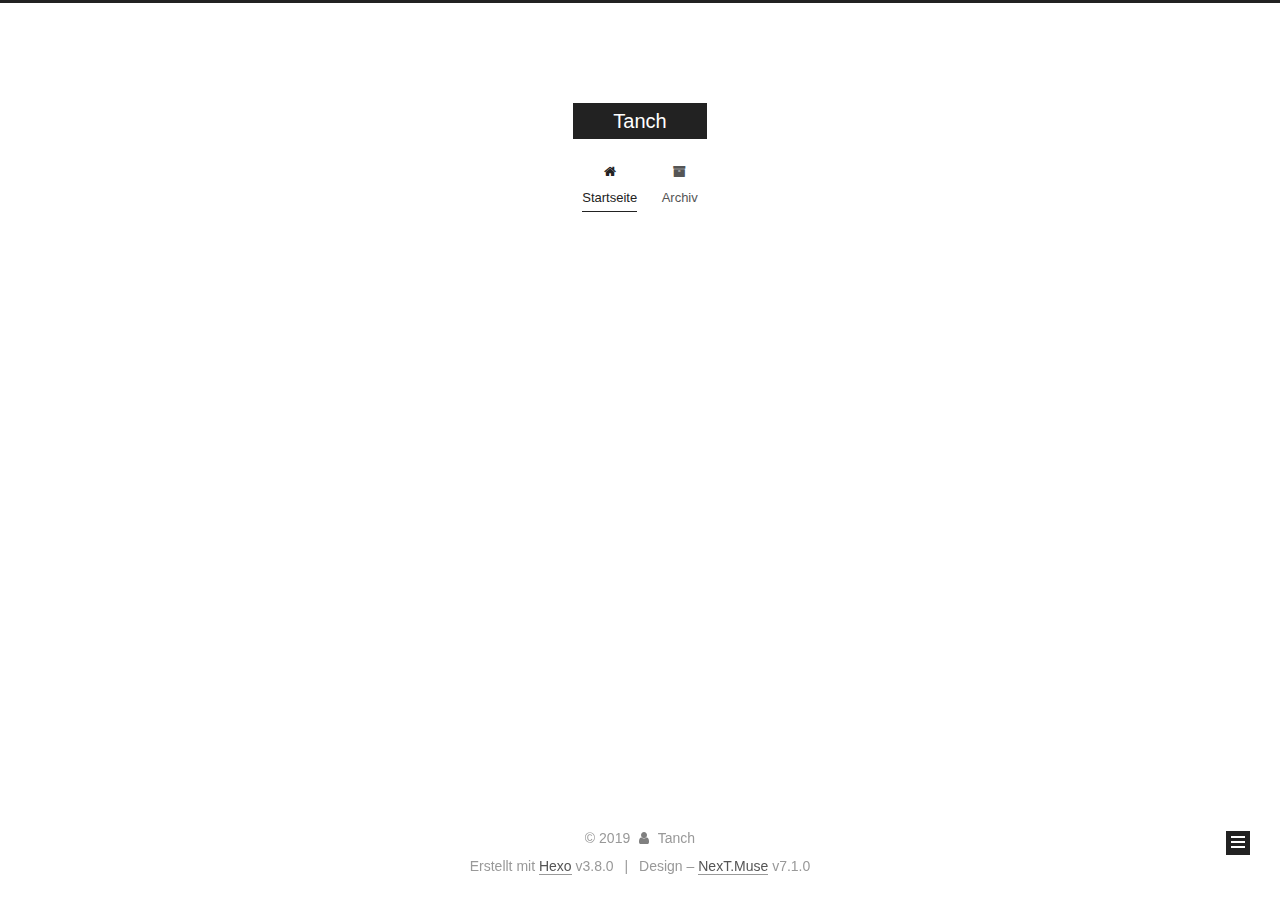
<file: index.html>
<!DOCTYPE html>












  


<html class="theme-next muse use-motion" lang="zh-CH">
<head><meta name="generator" content="Hexo 3.8.0">
  <meta charset="UTF-8">
<meta http-equiv="X-UA-Compatible" content="IE=edge">
<meta name="viewport" content="width=device-width, initial-scale=1, maximum-scale=2">
<meta name="theme-color" content="#222">
























<link rel="stylesheet" href="/lib/font-awesome/css/font-awesome.min.css?v=4.6.2">

<link rel="stylesheet" href="/css/main.css?v=7.1.0">


  <link rel="apple-touch-icon" sizes="180x180" href="/images/apple-touch-icon-next.png?v=7.1.0">


  <link rel="icon" type="image/png" sizes="32x32" href="/images/favicon-32x32-next.png?v=7.1.0">


  <link rel="icon" type="image/png" sizes="16x16" href="/images/favicon-16x16-next.png?v=7.1.0">


  <link rel="mask-icon" href="/images/logo.svg?v=7.1.0" color="#222">







<script id="hexo.configurations">
  var NexT = window.NexT || {};
  var CONFIG = {
    root: '/',
    scheme: 'Muse',
    version: '7.1.0',
    sidebar: {"position":"left","display":"post","offset":12,"onmobile":false,"dimmer":false},
    back2top: true,
    back2top_sidebar: false,
    fancybox: false,
    fastclick: false,
    lazyload: false,
    tabs: true,
    motion: {"enable":true,"async":false,"transition":{"post_block":"fadeIn","post_header":"slideDownIn","post_body":"slideDownIn","coll_header":"slideLeftIn","sidebar":"slideUpIn"}},
    algolia: {
      applicationID: '',
      apiKey: '',
      indexName: '',
      hits: {"per_page":10},
      labels: {"input_placeholder":"Search for Posts","hits_empty":"We didn't find any results for the search: ${query}","hits_stats":"${hits} results found in ${time} ms"}
    }
  };
</script>


  




  <meta name="description" content="hey it&apos;s tanch">
<meta property="og:type" content="website">
<meta property="og:title" content="Tanch">
<meta property="og:url" content="http://yoursite.com/index.html">
<meta property="og:site_name" content="Tanch">
<meta property="og:description" content="hey it&apos;s tanch">
<meta property="og:locale" content="zh-CH">
<meta name="twitter:card" content="summary">
<meta name="twitter:title" content="Tanch">
<meta name="twitter:description" content="hey it&apos;s tanch">





  
  
  <link rel="canonical" href="http://yoursite.com/">



<script id="page.configurations">
  CONFIG.page = {
    sidebar: "",
  };
</script>

  <title>Tanch</title>
  












  <noscript>
  <style>
  .use-motion .motion-element,
  .use-motion .brand,
  .use-motion .menu-item,
  .sidebar-inner,
  .use-motion .post-block,
  .use-motion .pagination,
  .use-motion .comments,
  .use-motion .post-header,
  .use-motion .post-body,
  .use-motion .collection-title { opacity: initial; }

  .use-motion .logo,
  .use-motion .site-title,
  .use-motion .site-subtitle {
    opacity: initial;
    top: initial;
  }

  .use-motion .logo-line-before i { left: initial; }
  .use-motion .logo-line-after i { right: initial; }
  </style>
</noscript>

</head>

<body itemscope itemtype="http://schema.org/WebPage" lang="zh-CH">

  
  
    
  

  <div class="container sidebar-position-left 
  page-home">
    <div class="headband"></div>

    <header id="header" class="header" itemscope itemtype="http://schema.org/WPHeader">
      <div class="header-inner"><div class="site-brand-wrapper">
  <div class="site-meta">
    

    <div class="custom-logo-site-title">
      <a href="/" class="brand" rel="start">
        <span class="logo-line-before"><i></i></span>
        <span class="site-title">Tanch</span>
        <span class="logo-line-after"><i></i></span>
      </a>
    </div>
    
    
  </div>

  <div class="site-nav-toggle">
    <button aria-label="Navigationsleiste an/ausschalten">
      <span class="btn-bar"></span>
      <span class="btn-bar"></span>
      <span class="btn-bar"></span>
    </button>
  </div>
</div>



<nav class="site-nav">
  
    <ul id="menu" class="menu">
      
        
        
        
          
          <li class="menu-item menu-item-home menu-item-active">

    
    
    
      
    

    

    <a href="/" rel="section"><i class="menu-item-icon fa fa-fw fa-home"></i> <br>Startseite</a>

  </li>
        
        
        
          
          <li class="menu-item menu-item-archives">

    
    
    
      
    

    

    <a href="/archives/" rel="section"><i class="menu-item-icon fa fa-fw fa-archive"></i> <br>Archiv</a>

  </li>

      
      
    </ul>
  

  
    

  

  
</nav>



  



</div>
    </header>

    


    <main id="main" class="main">
      <div class="main-inner">
        <div class="content-wrap">
          
          <div id="content" class="content">
            
  <section id="posts" class="posts-expand">
    
      

  

  
  
  

  

  <article class="post post-type-normal" itemscope itemtype="http://schema.org/Article">
  
  
  
  <div class="post-block">
    <link itemprop="mainEntityOfPage" href="http://yoursite.com/2019/04/14/Hello-it-s-Tanch/">

    <span hidden itemprop="author" itemscope itemtype="http://schema.org/Person">
      <meta itemprop="name" content="Tanch">
      <meta itemprop="description" content="hey it's tanch">
      <meta itemprop="image" content="/images/avatar.gif">
    </span>

    <span hidden itemprop="publisher" itemscope itemtype="http://schema.org/Organization">
      <meta itemprop="name" content="Tanch">
    </span>

    
      <header class="post-header">

        
        
          <h1 class="post-title" itemprop="name headline">
                
                
                <a href="/2019/04/14/Hello-it-s-Tanch/" class="post-title-link" itemprop="url">Hello,it's Tanch</a>
              
            
          </h1>
        

        <div class="post-meta">
          <span class="post-time">

            
            
            

            
              <span class="post-meta-item-icon">
                <i class="fa fa-calendar-o"></i>
              </span>
              
                <span class="post-meta-item-text">Veröffentlicht am</span>
              

              
                
              

              <time title="Erstellt: 2019-04-14 21:13:57 / Geändert am: 21:28:44" itemprop="dateCreated datePublished" datetime="2019-04-14T21:13:57+08:00">2019-04-14</time>
            

            
              

              
            
          </span>

          

          
            
            
          

          
          

          

          

          

        </div>
      </header>
    

    
    
    
    <div class="post-body" itemprop="articleBody">

      
      

      
        
          <p>欢迎来到我的博客</p>
          <!--noindex-->
          
            <div class="post-button text-center">
              <a class="btn" href="/2019/04/14/Hello-it-s-Tanch/#more" rel="contents">
                Weiterlesen &raquo;
              </a>
            </div>
          
          <!--/noindex-->
        
      
    </div>

    

    
    
    

    

    
      
    
    

    

    <footer class="post-footer">
      

      

      

      
      
        <div class="post-eof"></div>
      
    </footer>
  </div>
  
  
  
  </article>


    
  </section>

  


          </div>
          

        </div>
        
          
  
  <div class="sidebar-toggle">
    <div class="sidebar-toggle-line-wrap">
      <span class="sidebar-toggle-line sidebar-toggle-line-first"></span>
      <span class="sidebar-toggle-line sidebar-toggle-line-middle"></span>
      <span class="sidebar-toggle-line sidebar-toggle-line-last"></span>
    </div>
  </div>

  <aside id="sidebar" class="sidebar">
    <div class="sidebar-inner">

      

      

      <div class="site-overview-wrap sidebar-panel sidebar-panel-active">
        <div class="site-overview">
          <div class="site-author motion-element" itemprop="author" itemscope itemtype="http://schema.org/Person">
            
              <p class="site-author-name" itemprop="name">Tanch</p>
              <div class="site-description motion-element" itemprop="description">hey it's tanch</div>
          </div>

          
            <nav class="site-state motion-element">
              
                <div class="site-state-item site-state-posts">
                
                  <a href="/archives/">
                
                    <span class="site-state-item-count">1</span>
                    <span class="site-state-item-name">Artikel</span>
                  </a>
                </div>
              

              

              
            </nav>
          

          

          

          

          

          
          

          
            
          
          

        </div>
      </div>

      

      

    </div>
  </aside>
  


        
      </div>
    </main>

    <footer id="footer" class="footer">
      <div class="footer-inner">
        <div class="copyright">&copy; <span itemprop="copyrightYear">2019</span>
  <span class="with-love" id="animate">
    <i class="fa fa-user"></i>
  </span>
  <span class="author" itemprop="copyrightHolder">Tanch</span>

  

  
</div>


  <div class="powered-by">Erstellt mit  <a href="https://hexo.io" class="theme-link" rel="noopener" target="_blank">Hexo</a> v3.8.0</div>



  <span class="post-meta-divider">|</span>



  <div class="theme-info">Design – <a href="https://theme-next.org" class="theme-link" rel="noopener" target="_blank">NexT.Muse</a> v7.1.0</div>




        








        
      </div>
    </footer>

    
      <div class="back-to-top">
        <i class="fa fa-arrow-up"></i>
        
      </div>
    

    

    

    
  </div>

  

<script>
  if (Object.prototype.toString.call(window.Promise) !== '[object Function]') {
    window.Promise = null;
  }
</script>


























  
  <script src="/lib/jquery/index.js?v=2.1.3"></script>

  
  <script src="/lib/velocity/velocity.min.js?v=1.2.1"></script>

  
  <script src="/lib/velocity/velocity.ui.min.js?v=1.2.1"></script>


  


  <script src="/js/utils.js?v=7.1.0"></script>

  <script src="/js/motion.js?v=7.1.0"></script>



  
  


  <script src="/js/schemes/muse.js?v=7.1.0"></script>



  

  


  <script src="/js/next-boot.js?v=7.1.0"></script>


  

  

  

  



  




  

  

  

  

  

  

  

  

  

  

  

  

  

  

</body>
</html>
</file>
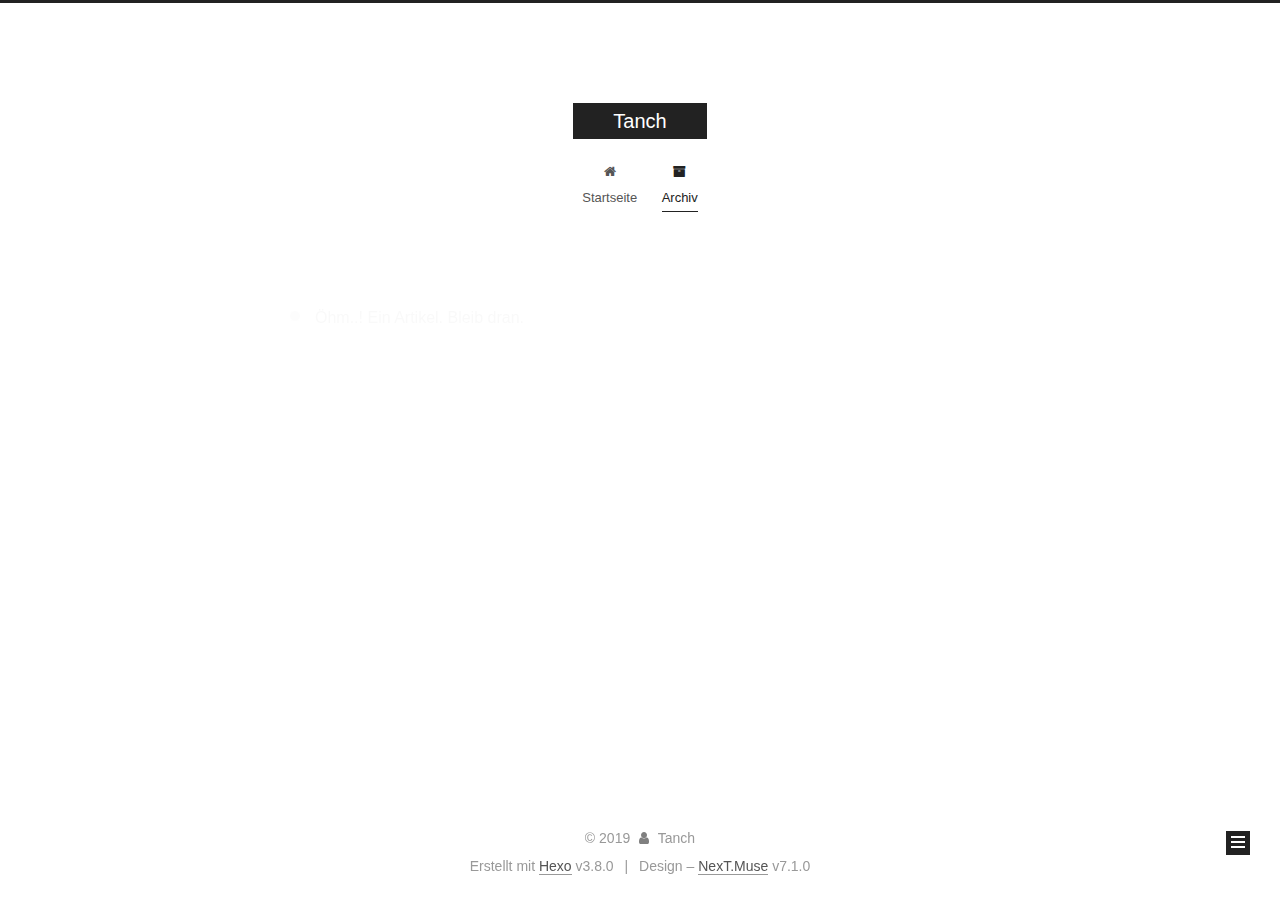
<file: archives/index.html>
<!DOCTYPE html>












  


<html class="theme-next muse use-motion" lang="zh-CH">
<head><meta name="generator" content="Hexo 3.8.0">
  <meta charset="UTF-8">
<meta http-equiv="X-UA-Compatible" content="IE=edge">
<meta name="viewport" content="width=device-width, initial-scale=1, maximum-scale=2">
<meta name="theme-color" content="#222">
























<link rel="stylesheet" href="/lib/font-awesome/css/font-awesome.min.css?v=4.6.2">

<link rel="stylesheet" href="/css/main.css?v=7.1.0">


  <link rel="apple-touch-icon" sizes="180x180" href="/images/apple-touch-icon-next.png?v=7.1.0">


  <link rel="icon" type="image/png" sizes="32x32" href="/images/favicon-32x32-next.png?v=7.1.0">


  <link rel="icon" type="image/png" sizes="16x16" href="/images/favicon-16x16-next.png?v=7.1.0">


  <link rel="mask-icon" href="/images/logo.svg?v=7.1.0" color="#222">







<script id="hexo.configurations">
  var NexT = window.NexT || {};
  var CONFIG = {
    root: '/',
    scheme: 'Muse',
    version: '7.1.0',
    sidebar: {"position":"left","display":"post","offset":12,"onmobile":false,"dimmer":false},
    back2top: true,
    back2top_sidebar: false,
    fancybox: false,
    fastclick: false,
    lazyload: false,
    tabs: true,
    motion: {"enable":true,"async":false,"transition":{"post_block":"fadeIn","post_header":"slideDownIn","post_body":"slideDownIn","coll_header":"slideLeftIn","sidebar":"slideUpIn"}},
    algolia: {
      applicationID: '',
      apiKey: '',
      indexName: '',
      hits: {"per_page":10},
      labels: {"input_placeholder":"Search for Posts","hits_empty":"We didn't find any results for the search: ${query}","hits_stats":"${hits} results found in ${time} ms"}
    }
  };
</script>


  




  <meta name="description" content="hey it&apos;s tanch">
<meta property="og:type" content="website">
<meta property="og:title" content="Tanch">
<meta property="og:url" content="http://yoursite.com/archives/index.html">
<meta property="og:site_name" content="Tanch">
<meta property="og:description" content="hey it&apos;s tanch">
<meta property="og:locale" content="zh-CH">
<meta name="twitter:card" content="summary">
<meta name="twitter:title" content="Tanch">
<meta name="twitter:description" content="hey it&apos;s tanch">





  
  
  <link rel="canonical" href="http://yoursite.com/archives/">



<script id="page.configurations">
  CONFIG.page = {
    sidebar: "",
  };
</script>

  <title>Archiv | Tanch</title>
  












  <noscript>
  <style>
  .use-motion .motion-element,
  .use-motion .brand,
  .use-motion .menu-item,
  .sidebar-inner,
  .use-motion .post-block,
  .use-motion .pagination,
  .use-motion .comments,
  .use-motion .post-header,
  .use-motion .post-body,
  .use-motion .collection-title { opacity: initial; }

  .use-motion .logo,
  .use-motion .site-title,
  .use-motion .site-subtitle {
    opacity: initial;
    top: initial;
  }

  .use-motion .logo-line-before i { left: initial; }
  .use-motion .logo-line-after i { right: initial; }
  </style>
</noscript>

</head>

<body itemscope itemtype="http://schema.org/WebPage" lang="zh-CH">

  
  
    
  

  <div class="container sidebar-position-left page-archive">
    <div class="headband"></div>

    <header id="header" class="header" itemscope itemtype="http://schema.org/WPHeader">
      <div class="header-inner"><div class="site-brand-wrapper">
  <div class="site-meta">
    

    <div class="custom-logo-site-title">
      <a href="/" class="brand" rel="start">
        <span class="logo-line-before"><i></i></span>
        <span class="site-title">Tanch</span>
        <span class="logo-line-after"><i></i></span>
      </a>
    </div>
    
    
  </div>

  <div class="site-nav-toggle">
    <button aria-label="Navigationsleiste an/ausschalten">
      <span class="btn-bar"></span>
      <span class="btn-bar"></span>
      <span class="btn-bar"></span>
    </button>
  </div>
</div>



<nav class="site-nav">
  
    <ul id="menu" class="menu">
      
        
        
        
          
          <li class="menu-item menu-item-home">

    
    
    
      
    

    

    <a href="/" rel="section"><i class="menu-item-icon fa fa-fw fa-home"></i> <br>Startseite</a>

  </li>
        
        
        
          
          <li class="menu-item menu-item-archives menu-item-active">

    
    
    
      
    

    

    <a href="/archives/" rel="section"><i class="menu-item-icon fa fa-fw fa-archive"></i> <br>Archiv</a>

  </li>

      
      
    </ul>
  

  
    

    
    
      
      
    
      
      
    
    

  


  

  
</nav>



  



</div>
    </header>

    


    <main id="main" class="main">
      <div class="main-inner">
        <div class="content-wrap">
          
          <div id="content" class="content">
            

  
  
  
  <div class="post-block archive">
    <div id="posts" class="posts-collapse">
      <span class="archive-move-on"></span>

      
      <span class="archive-page-counter">
        
        
        
          
        
        Öhm..! Ein Artikel. Bleib dran.
      </span>
      

      

        
        
        

        
          
          <div class="collection-title">
            <h1 class="archive-year" id="archive-year-2019">2019</h1>
          </div>
        
        

        

  <article class="post post-type-normal" itemscope itemtype="http://schema.org/Article">
    <header class="post-header">

      <h2 class="post-title">
        
          <a class="post-title-link" href="/2019/04/14/Hello-it-s-Tanch/" itemprop="url">
            
              <span itemprop="name">Hello,it's Tanch</span>
            
          </a>
        
      </h2>

      <div class="post-meta">
        <time class="post-time" itemprop="dateCreated" datetime="2019-04-14T21:13:57+08:00" content="2019-04-14">
          04-14
        </time>
      </div>

    </header>
  </article>



      

    </div>
  </div>
  
  
  

  



          </div>
          

        </div>
        
          
  
  <div class="sidebar-toggle">
    <div class="sidebar-toggle-line-wrap">
      <span class="sidebar-toggle-line sidebar-toggle-line-first"></span>
      <span class="sidebar-toggle-line sidebar-toggle-line-middle"></span>
      <span class="sidebar-toggle-line sidebar-toggle-line-last"></span>
    </div>
  </div>

  <aside id="sidebar" class="sidebar">
    <div class="sidebar-inner">

      

      

      <div class="site-overview-wrap sidebar-panel sidebar-panel-active">
        <div class="site-overview">
          <div class="site-author motion-element" itemprop="author" itemscope itemtype="http://schema.org/Person">
            
              <p class="site-author-name" itemprop="name">Tanch</p>
              <div class="site-description motion-element" itemprop="description">hey it's tanch</div>
          </div>

          
            <nav class="site-state motion-element">
              
                <div class="site-state-item site-state-posts">
                
                  <a href="/archives/">
                
                    <span class="site-state-item-count">1</span>
                    <span class="site-state-item-name">Artikel</span>
                  </a>
                </div>
              

              

              
            </nav>
          

          

          

          

          

          
          

          
            
          
          

        </div>
      </div>

      

      

    </div>
  </aside>
  


        
      </div>
    </main>

    <footer id="footer" class="footer">
      <div class="footer-inner">
        <div class="copyright">&copy; <span itemprop="copyrightYear">2019</span>
  <span class="with-love" id="animate">
    <i class="fa fa-user"></i>
  </span>
  <span class="author" itemprop="copyrightHolder">Tanch</span>

  

  
</div>


  <div class="powered-by">Erstellt mit  <a href="https://hexo.io" class="theme-link" rel="noopener" target="_blank">Hexo</a> v3.8.0</div>



  <span class="post-meta-divider">|</span>



  <div class="theme-info">Design – <a href="https://theme-next.org" class="theme-link" rel="noopener" target="_blank">NexT.Muse</a> v7.1.0</div>




        








        
      </div>
    </footer>

    
      <div class="back-to-top">
        <i class="fa fa-arrow-up"></i>
        
      </div>
    

    

    

    
  </div>

  

<script>
  if (Object.prototype.toString.call(window.Promise) !== '[object Function]') {
    window.Promise = null;
  }
</script>


























  
  <script src="/lib/jquery/index.js?v=2.1.3"></script>

  
  <script src="/lib/velocity/velocity.min.js?v=1.2.1"></script>

  
  <script src="/lib/velocity/velocity.ui.min.js?v=1.2.1"></script>


  


  <script src="/js/utils.js?v=7.1.0"></script>

  <script src="/js/motion.js?v=7.1.0"></script>



  
  


  <script src="/js/schemes/muse.js?v=7.1.0"></script>



  

  


  <script src="/js/next-boot.js?v=7.1.0"></script>


  

  

  

  



  




  

  

  

  

  

  

  

  

  

  

  

  

  

  

</body>
</html>
</file>
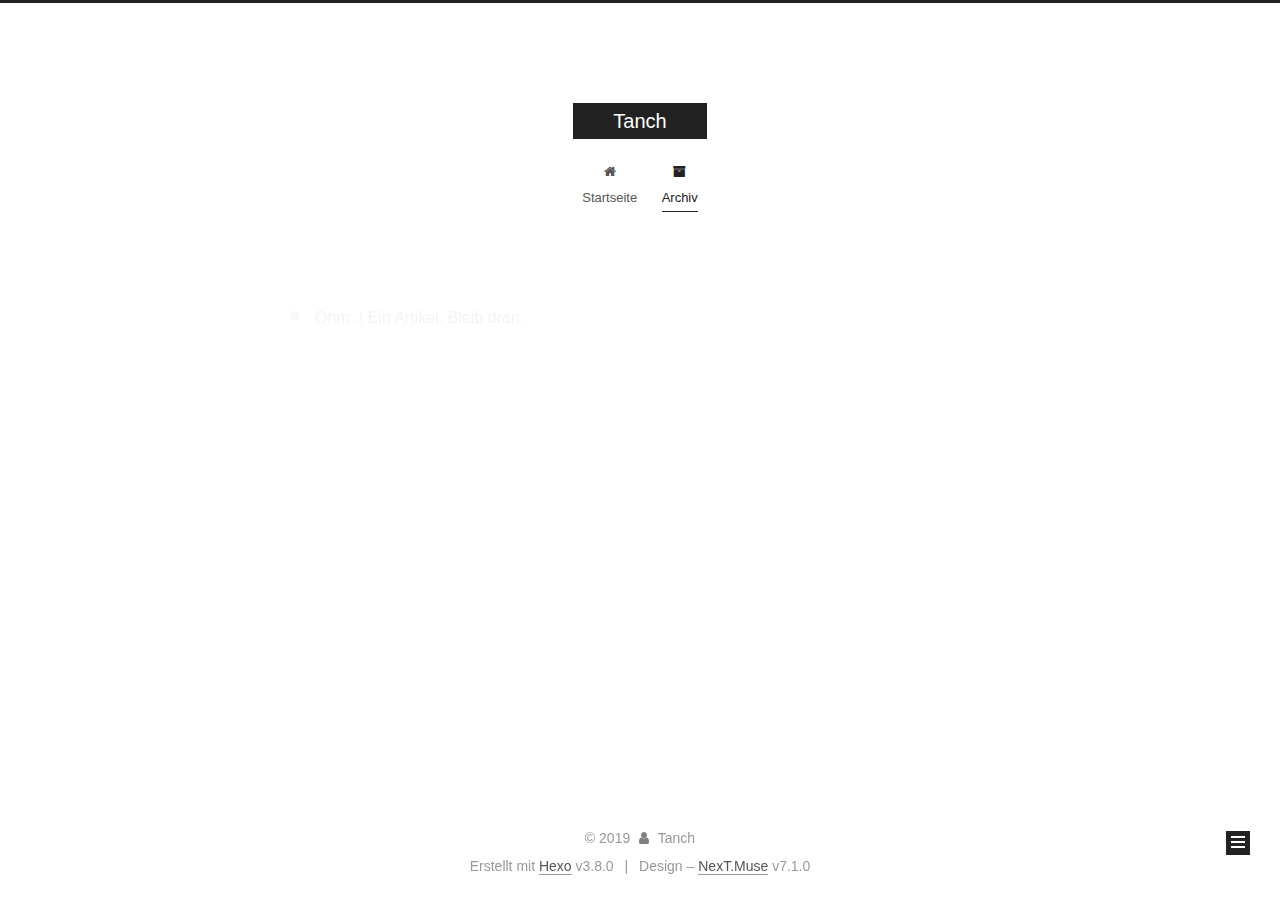
<file: archives/2019/index.html>
<!DOCTYPE html>












  


<html class="theme-next muse use-motion" lang="zh-CH">
<head><meta name="generator" content="Hexo 3.8.0">
  <meta charset="UTF-8">
<meta http-equiv="X-UA-Compatible" content="IE=edge">
<meta name="viewport" content="width=device-width, initial-scale=1, maximum-scale=2">
<meta name="theme-color" content="#222">
























<link rel="stylesheet" href="/lib/font-awesome/css/font-awesome.min.css?v=4.6.2">

<link rel="stylesheet" href="/css/main.css?v=7.1.0">


  <link rel="apple-touch-icon" sizes="180x180" href="/images/apple-touch-icon-next.png?v=7.1.0">


  <link rel="icon" type="image/png" sizes="32x32" href="/images/favicon-32x32-next.png?v=7.1.0">


  <link rel="icon" type="image/png" sizes="16x16" href="/images/favicon-16x16-next.png?v=7.1.0">


  <link rel="mask-icon" href="/images/logo.svg?v=7.1.0" color="#222">







<script id="hexo.configurations">
  var NexT = window.NexT || {};
  var CONFIG = {
    root: '/',
    scheme: 'Muse',
    version: '7.1.0',
    sidebar: {"position":"left","display":"post","offset":12,"onmobile":false,"dimmer":false},
    back2top: true,
    back2top_sidebar: false,
    fancybox: false,
    fastclick: false,
    lazyload: false,
    tabs: true,
    motion: {"enable":true,"async":false,"transition":{"post_block":"fadeIn","post_header":"slideDownIn","post_body":"slideDownIn","coll_header":"slideLeftIn","sidebar":"slideUpIn"}},
    algolia: {
      applicationID: '',
      apiKey: '',
      indexName: '',
      hits: {"per_page":10},
      labels: {"input_placeholder":"Search for Posts","hits_empty":"We didn't find any results for the search: ${query}","hits_stats":"${hits} results found in ${time} ms"}
    }
  };
</script>


  




  <meta name="description" content="hey it&apos;s tanch">
<meta property="og:type" content="website">
<meta property="og:title" content="Tanch">
<meta property="og:url" content="http://yoursite.com/archives/2019/index.html">
<meta property="og:site_name" content="Tanch">
<meta property="og:description" content="hey it&apos;s tanch">
<meta property="og:locale" content="zh-CH">
<meta name="twitter:card" content="summary">
<meta name="twitter:title" content="Tanch">
<meta name="twitter:description" content="hey it&apos;s tanch">





  
  
  <link rel="canonical" href="http://yoursite.com/archives/2019/">



<script id="page.configurations">
  CONFIG.page = {
    sidebar: "",
  };
</script>

  <title>Archiv | Tanch</title>
  












  <noscript>
  <style>
  .use-motion .motion-element,
  .use-motion .brand,
  .use-motion .menu-item,
  .sidebar-inner,
  .use-motion .post-block,
  .use-motion .pagination,
  .use-motion .comments,
  .use-motion .post-header,
  .use-motion .post-body,
  .use-motion .collection-title { opacity: initial; }

  .use-motion .logo,
  .use-motion .site-title,
  .use-motion .site-subtitle {
    opacity: initial;
    top: initial;
  }

  .use-motion .logo-line-before i { left: initial; }
  .use-motion .logo-line-after i { right: initial; }
  </style>
</noscript>

</head>

<body itemscope itemtype="http://schema.org/WebPage" lang="zh-CH">

  
  
    
  

  <div class="container sidebar-position-left page-archive">
    <div class="headband"></div>

    <header id="header" class="header" itemscope itemtype="http://schema.org/WPHeader">
      <div class="header-inner"><div class="site-brand-wrapper">
  <div class="site-meta">
    

    <div class="custom-logo-site-title">
      <a href="/" class="brand" rel="start">
        <span class="logo-line-before"><i></i></span>
        <span class="site-title">Tanch</span>
        <span class="logo-line-after"><i></i></span>
      </a>
    </div>
    
    
  </div>

  <div class="site-nav-toggle">
    <button aria-label="Navigationsleiste an/ausschalten">
      <span class="btn-bar"></span>
      <span class="btn-bar"></span>
      <span class="btn-bar"></span>
    </button>
  </div>
</div>



<nav class="site-nav">
  
    <ul id="menu" class="menu">
      
        
        
        
          
          <li class="menu-item menu-item-home">

    
    
    
      
    

    

    <a href="/" rel="section"><i class="menu-item-icon fa fa-fw fa-home"></i> <br>Startseite</a>

  </li>
        
        
        
          
          <li class="menu-item menu-item-archives menu-item-active">

    
    
    
      
    

    

    <a href="/archives/" rel="section"><i class="menu-item-icon fa fa-fw fa-archive"></i> <br>Archiv</a>

  </li>

      
      
    </ul>
  

  
    

    
    
      
      
    
      
      
    
    

  


  

  
</nav>



  



</div>
    </header>

    


    <main id="main" class="main">
      <div class="main-inner">
        <div class="content-wrap">
          
          <div id="content" class="content">
            

  
  
  
  <div class="post-block archive">
    <div id="posts" class="posts-collapse">
      <span class="archive-move-on"></span>

      
      <span class="archive-page-counter">
        
        
        
          
        
        Öhm..! Ein Artikel. Bleib dran.
      </span>
      

      

        
        
        

        
          
          <div class="collection-title">
            <h1 class="archive-year" id="archive-year-2019">2019</h1>
          </div>
        
        

        

  <article class="post post-type-normal" itemscope itemtype="http://schema.org/Article">
    <header class="post-header">

      <h2 class="post-title">
        
          <a class="post-title-link" href="/2019/04/14/Hello-it-s-Tanch/" itemprop="url">
            
              <span itemprop="name">Hello,it's Tanch</span>
            
          </a>
        
      </h2>

      <div class="post-meta">
        <time class="post-time" itemprop="dateCreated" datetime="2019-04-14T21:13:57+08:00" content="2019-04-14">
          04-14
        </time>
      </div>

    </header>
  </article>



      

    </div>
  </div>
  
  
  

  



          </div>
          

        </div>
        
          
  
  <div class="sidebar-toggle">
    <div class="sidebar-toggle-line-wrap">
      <span class="sidebar-toggle-line sidebar-toggle-line-first"></span>
      <span class="sidebar-toggle-line sidebar-toggle-line-middle"></span>
      <span class="sidebar-toggle-line sidebar-toggle-line-last"></span>
    </div>
  </div>

  <aside id="sidebar" class="sidebar">
    <div class="sidebar-inner">

      

      

      <div class="site-overview-wrap sidebar-panel sidebar-panel-active">
        <div class="site-overview">
          <div class="site-author motion-element" itemprop="author" itemscope itemtype="http://schema.org/Person">
            
              <p class="site-author-name" itemprop="name">Tanch</p>
              <div class="site-description motion-element" itemprop="description">hey it's tanch</div>
          </div>

          
            <nav class="site-state motion-element">
              
                <div class="site-state-item site-state-posts">
                
                  <a href="/archives/">
                
                    <span class="site-state-item-count">1</span>
                    <span class="site-state-item-name">Artikel</span>
                  </a>
                </div>
              

              

              
            </nav>
          

          

          

          

          

          
          

          
            
          
          

        </div>
      </div>

      

      

    </div>
  </aside>
  


        
      </div>
    </main>

    <footer id="footer" class="footer">
      <div class="footer-inner">
        <div class="copyright">&copy; <span itemprop="copyrightYear">2019</span>
  <span class="with-love" id="animate">
    <i class="fa fa-user"></i>
  </span>
  <span class="author" itemprop="copyrightHolder">Tanch</span>

  

  
</div>


  <div class="powered-by">Erstellt mit  <a href="https://hexo.io" class="theme-link" rel="noopener" target="_blank">Hexo</a> v3.8.0</div>



  <span class="post-meta-divider">|</span>



  <div class="theme-info">Design – <a href="https://theme-next.org" class="theme-link" rel="noopener" target="_blank">NexT.Muse</a> v7.1.0</div>




        








        
      </div>
    </footer>

    
      <div class="back-to-top">
        <i class="fa fa-arrow-up"></i>
        
      </div>
    

    

    

    
  </div>

  

<script>
  if (Object.prototype.toString.call(window.Promise) !== '[object Function]') {
    window.Promise = null;
  }
</script>


























  
  <script src="/lib/jquery/index.js?v=2.1.3"></script>

  
  <script src="/lib/velocity/velocity.min.js?v=1.2.1"></script>

  
  <script src="/lib/velocity/velocity.ui.min.js?v=1.2.1"></script>


  


  <script src="/js/utils.js?v=7.1.0"></script>

  <script src="/js/motion.js?v=7.1.0"></script>



  
  


  <script src="/js/schemes/muse.js?v=7.1.0"></script>



  

  


  <script src="/js/next-boot.js?v=7.1.0"></script>


  

  

  

  



  




  

  

  

  

  

  

  

  

  

  

  

  

  

  

</body>
</html>
</file>
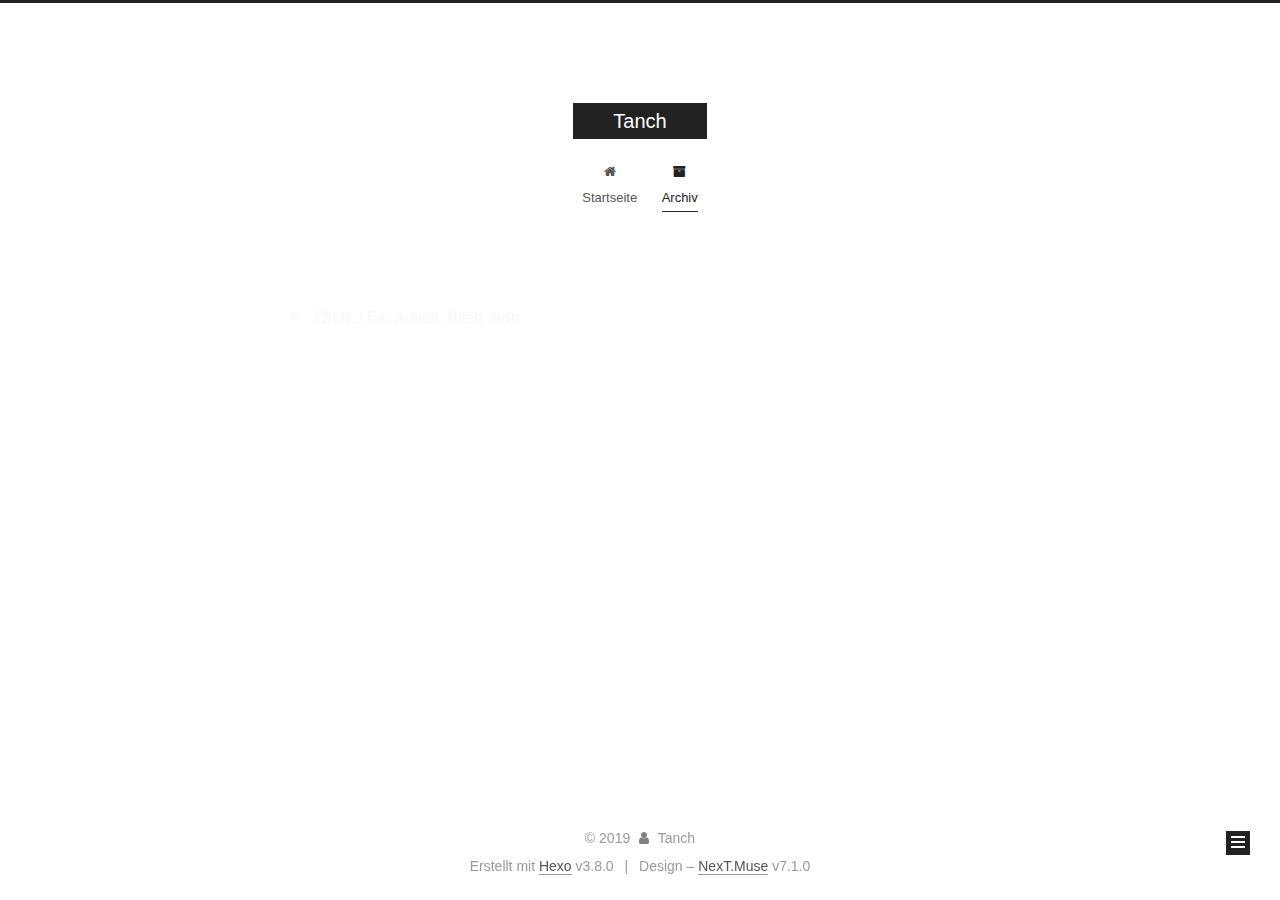
<file: archives/2019/04/index.html>
<!DOCTYPE html>












  


<html class="theme-next muse use-motion" lang="zh-CH">
<head><meta name="generator" content="Hexo 3.8.0">
  <meta charset="UTF-8">
<meta http-equiv="X-UA-Compatible" content="IE=edge">
<meta name="viewport" content="width=device-width, initial-scale=1, maximum-scale=2">
<meta name="theme-color" content="#222">
























<link rel="stylesheet" href="/lib/font-awesome/css/font-awesome.min.css?v=4.6.2">

<link rel="stylesheet" href="/css/main.css?v=7.1.0">


  <link rel="apple-touch-icon" sizes="180x180" href="/images/apple-touch-icon-next.png?v=7.1.0">


  <link rel="icon" type="image/png" sizes="32x32" href="/images/favicon-32x32-next.png?v=7.1.0">


  <link rel="icon" type="image/png" sizes="16x16" href="/images/favicon-16x16-next.png?v=7.1.0">


  <link rel="mask-icon" href="/images/logo.svg?v=7.1.0" color="#222">







<script id="hexo.configurations">
  var NexT = window.NexT || {};
  var CONFIG = {
    root: '/',
    scheme: 'Muse',
    version: '7.1.0',
    sidebar: {"position":"left","display":"post","offset":12,"onmobile":false,"dimmer":false},
    back2top: true,
    back2top_sidebar: false,
    fancybox: false,
    fastclick: false,
    lazyload: false,
    tabs: true,
    motion: {"enable":true,"async":false,"transition":{"post_block":"fadeIn","post_header":"slideDownIn","post_body":"slideDownIn","coll_header":"slideLeftIn","sidebar":"slideUpIn"}},
    algolia: {
      applicationID: '',
      apiKey: '',
      indexName: '',
      hits: {"per_page":10},
      labels: {"input_placeholder":"Search for Posts","hits_empty":"We didn't find any results for the search: ${query}","hits_stats":"${hits} results found in ${time} ms"}
    }
  };
</script>


  




  <meta name="description" content="hey it&apos;s tanch">
<meta property="og:type" content="website">
<meta property="og:title" content="Tanch">
<meta property="og:url" content="http://yoursite.com/archives/2019/04/index.html">
<meta property="og:site_name" content="Tanch">
<meta property="og:description" content="hey it&apos;s tanch">
<meta property="og:locale" content="zh-CH">
<meta name="twitter:card" content="summary">
<meta name="twitter:title" content="Tanch">
<meta name="twitter:description" content="hey it&apos;s tanch">





  
  
  <link rel="canonical" href="http://yoursite.com/archives/2019/04/">



<script id="page.configurations">
  CONFIG.page = {
    sidebar: "",
  };
</script>

  <title>Archiv | Tanch</title>
  












  <noscript>
  <style>
  .use-motion .motion-element,
  .use-motion .brand,
  .use-motion .menu-item,
  .sidebar-inner,
  .use-motion .post-block,
  .use-motion .pagination,
  .use-motion .comments,
  .use-motion .post-header,
  .use-motion .post-body,
  .use-motion .collection-title { opacity: initial; }

  .use-motion .logo,
  .use-motion .site-title,
  .use-motion .site-subtitle {
    opacity: initial;
    top: initial;
  }

  .use-motion .logo-line-before i { left: initial; }
  .use-motion .logo-line-after i { right: initial; }
  </style>
</noscript>

</head>

<body itemscope itemtype="http://schema.org/WebPage" lang="zh-CH">

  
  
    
  

  <div class="container sidebar-position-left page-archive">
    <div class="headband"></div>

    <header id="header" class="header" itemscope itemtype="http://schema.org/WPHeader">
      <div class="header-inner"><div class="site-brand-wrapper">
  <div class="site-meta">
    

    <div class="custom-logo-site-title">
      <a href="/" class="brand" rel="start">
        <span class="logo-line-before"><i></i></span>
        <span class="site-title">Tanch</span>
        <span class="logo-line-after"><i></i></span>
      </a>
    </div>
    
    
  </div>

  <div class="site-nav-toggle">
    <button aria-label="Navigationsleiste an/ausschalten">
      <span class="btn-bar"></span>
      <span class="btn-bar"></span>
      <span class="btn-bar"></span>
    </button>
  </div>
</div>



<nav class="site-nav">
  
    <ul id="menu" class="menu">
      
        
        
        
          
          <li class="menu-item menu-item-home">

    
    
    
      
    

    

    <a href="/" rel="section"><i class="menu-item-icon fa fa-fw fa-home"></i> <br>Startseite</a>

  </li>
        
        
        
          
          <li class="menu-item menu-item-archives menu-item-active">

    
    
    
      
    

    

    <a href="/archives/" rel="section"><i class="menu-item-icon fa fa-fw fa-archive"></i> <br>Archiv</a>

  </li>

      
      
    </ul>
  

  
    

    
    
      
      
    
      
      
    
    

  


  

  
</nav>



  



</div>
    </header>

    


    <main id="main" class="main">
      <div class="main-inner">
        <div class="content-wrap">
          
          <div id="content" class="content">
            

  
  
  
  <div class="post-block archive">
    <div id="posts" class="posts-collapse">
      <span class="archive-move-on"></span>

      
      <span class="archive-page-counter">
        
        
        
          
        
        Öhm..! Ein Artikel. Bleib dran.
      </span>
      

      

        
        
        

        
          
          <div class="collection-title">
            <h1 class="archive-year" id="archive-year-2019">2019</h1>
          </div>
        
        

        

  <article class="post post-type-normal" itemscope itemtype="http://schema.org/Article">
    <header class="post-header">

      <h2 class="post-title">
        
          <a class="post-title-link" href="/2019/04/14/Hello-it-s-Tanch/" itemprop="url">
            
              <span itemprop="name">Hello,it's Tanch</span>
            
          </a>
        
      </h2>

      <div class="post-meta">
        <time class="post-time" itemprop="dateCreated" datetime="2019-04-14T21:13:57+08:00" content="2019-04-14">
          04-14
        </time>
      </div>

    </header>
  </article>



      

    </div>
  </div>
  
  
  

  



          </div>
          

        </div>
        
          
  
  <div class="sidebar-toggle">
    <div class="sidebar-toggle-line-wrap">
      <span class="sidebar-toggle-line sidebar-toggle-line-first"></span>
      <span class="sidebar-toggle-line sidebar-toggle-line-middle"></span>
      <span class="sidebar-toggle-line sidebar-toggle-line-last"></span>
    </div>
  </div>

  <aside id="sidebar" class="sidebar">
    <div class="sidebar-inner">

      

      

      <div class="site-overview-wrap sidebar-panel sidebar-panel-active">
        <div class="site-overview">
          <div class="site-author motion-element" itemprop="author" itemscope itemtype="http://schema.org/Person">
            
              <p class="site-author-name" itemprop="name">Tanch</p>
              <div class="site-description motion-element" itemprop="description">hey it's tanch</div>
          </div>

          
            <nav class="site-state motion-element">
              
                <div class="site-state-item site-state-posts">
                
                  <a href="/archives/">
                
                    <span class="site-state-item-count">1</span>
                    <span class="site-state-item-name">Artikel</span>
                  </a>
                </div>
              

              

              
            </nav>
          

          

          

          

          

          
          

          
            
          
          

        </div>
      </div>

      

      

    </div>
  </aside>
  


        
      </div>
    </main>

    <footer id="footer" class="footer">
      <div class="footer-inner">
        <div class="copyright">&copy; <span itemprop="copyrightYear">2019</span>
  <span class="with-love" id="animate">
    <i class="fa fa-user"></i>
  </span>
  <span class="author" itemprop="copyrightHolder">Tanch</span>

  

  
</div>


  <div class="powered-by">Erstellt mit  <a href="https://hexo.io" class="theme-link" rel="noopener" target="_blank">Hexo</a> v3.8.0</div>



  <span class="post-meta-divider">|</span>



  <div class="theme-info">Design – <a href="https://theme-next.org" class="theme-link" rel="noopener" target="_blank">NexT.Muse</a> v7.1.0</div>




        








        
      </div>
    </footer>

    
      <div class="back-to-top">
        <i class="fa fa-arrow-up"></i>
        
      </div>
    

    

    

    
  </div>

  

<script>
  if (Object.prototype.toString.call(window.Promise) !== '[object Function]') {
    window.Promise = null;
  }
</script>


























  
  <script src="/lib/jquery/index.js?v=2.1.3"></script>

  
  <script src="/lib/velocity/velocity.min.js?v=1.2.1"></script>

  
  <script src="/lib/velocity/velocity.ui.min.js?v=1.2.1"></script>


  


  <script src="/js/utils.js?v=7.1.0"></script>

  <script src="/js/motion.js?v=7.1.0"></script>



  
  


  <script src="/js/schemes/muse.js?v=7.1.0"></script>



  

  


  <script src="/js/next-boot.js?v=7.1.0"></script>


  

  

  

  



  




  

  

  

  

  

  

  

  

  

  

  

  

  

  

</body>
</html>
</file>
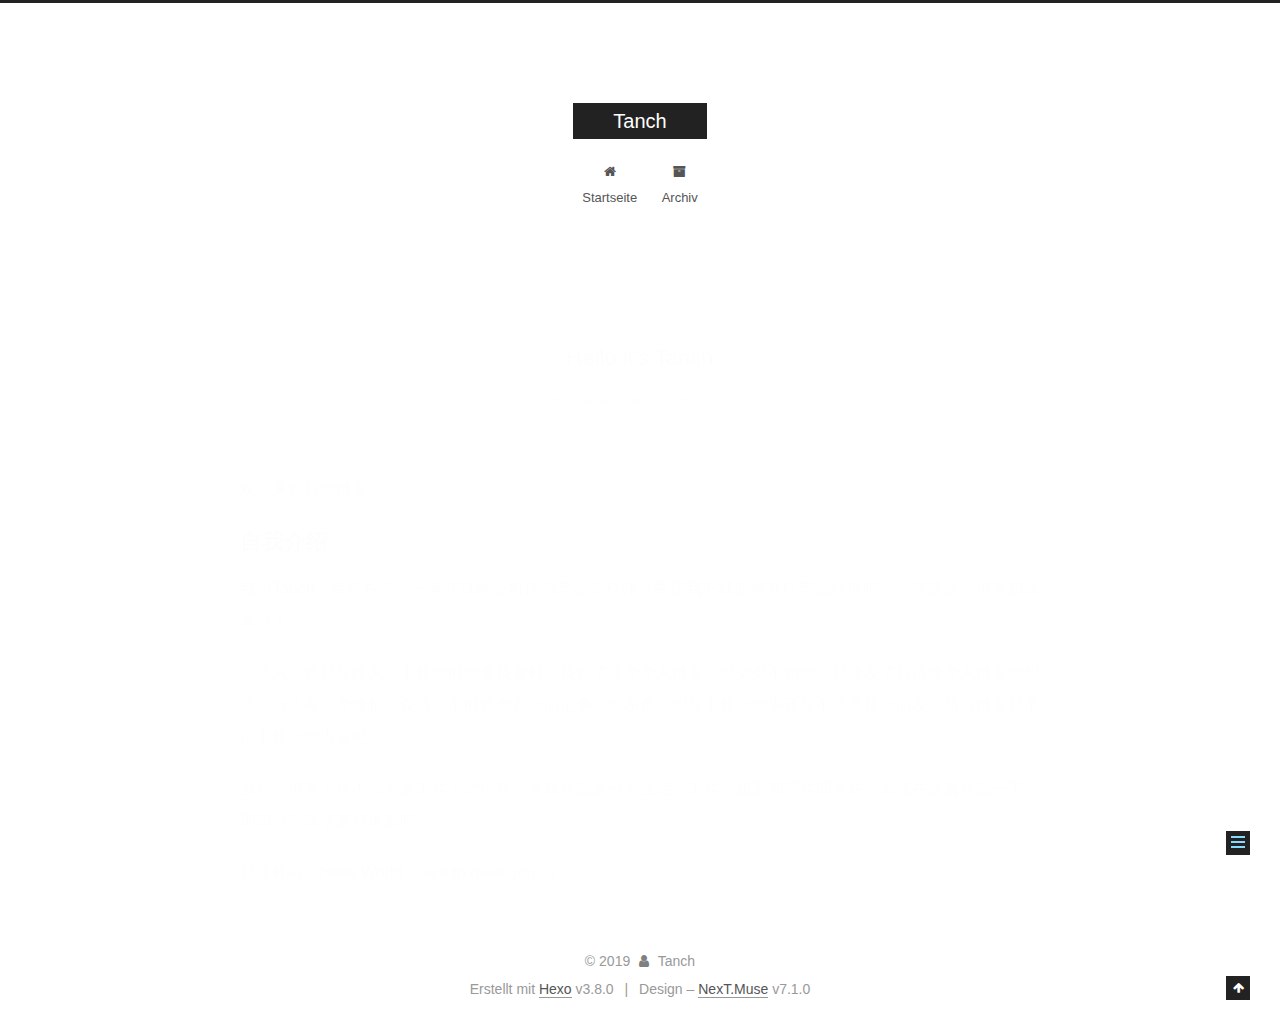
<file: 2019/04/14/Hello-it-s-Tanch/index.html>
<!DOCTYPE html>












  


<html class="theme-next muse use-motion" lang="zh-CH">
<head><meta name="generator" content="Hexo 3.8.0">
  <meta charset="UTF-8">
<meta http-equiv="X-UA-Compatible" content="IE=edge">
<meta name="viewport" content="width=device-width, initial-scale=1, maximum-scale=2">
<meta name="theme-color" content="#222">
























<link rel="stylesheet" href="/lib/font-awesome/css/font-awesome.min.css?v=4.6.2">

<link rel="stylesheet" href="/css/main.css?v=7.1.0">


  <link rel="apple-touch-icon" sizes="180x180" href="/images/apple-touch-icon-next.png?v=7.1.0">


  <link rel="icon" type="image/png" sizes="32x32" href="/images/favicon-32x32-next.png?v=7.1.0">


  <link rel="icon" type="image/png" sizes="16x16" href="/images/favicon-16x16-next.png?v=7.1.0">


  <link rel="mask-icon" href="/images/logo.svg?v=7.1.0" color="#222">







<script id="hexo.configurations">
  var NexT = window.NexT || {};
  var CONFIG = {
    root: '/',
    scheme: 'Muse',
    version: '7.1.0',
    sidebar: {"position":"left","display":"post","offset":12,"onmobile":false,"dimmer":false},
    back2top: true,
    back2top_sidebar: false,
    fancybox: false,
    fastclick: false,
    lazyload: false,
    tabs: true,
    motion: {"enable":true,"async":false,"transition":{"post_block":"fadeIn","post_header":"slideDownIn","post_body":"slideDownIn","coll_header":"slideLeftIn","sidebar":"slideUpIn"}},
    algolia: {
      applicationID: '',
      apiKey: '',
      indexName: '',
      hits: {"per_page":10},
      labels: {"input_placeholder":"Search for Posts","hits_empty":"We didn't find any results for the search: ${query}","hits_stats":"${hits} results found in ${time} ms"}
    }
  };
</script>


  




  <meta name="description" content="欢迎来到我的博客">
<meta property="og:type" content="article">
<meta property="og:title" content="Hello,it&#39;s Tanch">
<meta property="og:url" content="http://yoursite.com/2019/04/14/Hello-it-s-Tanch/index.html">
<meta property="og:site_name" content="Tanch">
<meta property="og:description" content="欢迎来到我的博客">
<meta property="og:locale" content="zh-CH">
<meta property="og:updated_time" content="2019-04-14T13:28:44.500Z">
<meta name="twitter:card" content="summary">
<meta name="twitter:title" content="Hello,it&#39;s Tanch">
<meta name="twitter:description" content="欢迎来到我的博客">





  
  
  <link rel="canonical" href="http://yoursite.com/2019/04/14/Hello-it-s-Tanch/">



<script id="page.configurations">
  CONFIG.page = {
    sidebar: "",
  };
</script>

  <title>Hello,it's Tanch | Tanch</title>
  












  <noscript>
  <style>
  .use-motion .motion-element,
  .use-motion .brand,
  .use-motion .menu-item,
  .sidebar-inner,
  .use-motion .post-block,
  .use-motion .pagination,
  .use-motion .comments,
  .use-motion .post-header,
  .use-motion .post-body,
  .use-motion .collection-title { opacity: initial; }

  .use-motion .logo,
  .use-motion .site-title,
  .use-motion .site-subtitle {
    opacity: initial;
    top: initial;
  }

  .use-motion .logo-line-before i { left: initial; }
  .use-motion .logo-line-after i { right: initial; }
  </style>
</noscript>

</head>

<body itemscope itemtype="http://schema.org/WebPage" lang="zh-CH">

  
  
    
  

  <div class="container sidebar-position-left page-post-detail">
    <div class="headband"></div>

    <header id="header" class="header" itemscope itemtype="http://schema.org/WPHeader">
      <div class="header-inner"><div class="site-brand-wrapper">
  <div class="site-meta">
    

    <div class="custom-logo-site-title">
      <a href="/" class="brand" rel="start">
        <span class="logo-line-before"><i></i></span>
        <span class="site-title">Tanch</span>
        <span class="logo-line-after"><i></i></span>
      </a>
    </div>
    
    
  </div>

  <div class="site-nav-toggle">
    <button aria-label="Navigationsleiste an/ausschalten">
      <span class="btn-bar"></span>
      <span class="btn-bar"></span>
      <span class="btn-bar"></span>
    </button>
  </div>
</div>



<nav class="site-nav">
  
    <ul id="menu" class="menu">
      
        
        
        
          
          <li class="menu-item menu-item-home">

    
    
    
      
    

    

    <a href="/" rel="section"><i class="menu-item-icon fa fa-fw fa-home"></i> <br>Startseite</a>

  </li>
        
        
        
          
          <li class="menu-item menu-item-archives">

    
    
    
      
    

    

    <a href="/archives/" rel="section"><i class="menu-item-icon fa fa-fw fa-archive"></i> <br>Archiv</a>

  </li>

      
      
    </ul>
  

  
    

  

  
</nav>



  



</div>
    </header>

    


    <main id="main" class="main">
      <div class="main-inner">
        <div class="content-wrap">
          
          <div id="content" class="content">
            

  <div id="posts" class="posts-expand">
    

  

  
  
  

  

  <article class="post post-type-normal" itemscope itemtype="http://schema.org/Article">
  
  
  
  <div class="post-block">
    <link itemprop="mainEntityOfPage" href="http://yoursite.com/2019/04/14/Hello-it-s-Tanch/">

    <span hidden itemprop="author" itemscope itemtype="http://schema.org/Person">
      <meta itemprop="name" content="Tanch">
      <meta itemprop="description" content="hey it's tanch">
      <meta itemprop="image" content="/images/avatar.gif">
    </span>

    <span hidden itemprop="publisher" itemscope itemtype="http://schema.org/Organization">
      <meta itemprop="name" content="Tanch">
    </span>

    
      <header class="post-header">

        
        
          <h1 class="post-title" itemprop="name headline">Hello,it's Tanch

              
            
          </h1>
        

        <div class="post-meta">
          <span class="post-time">

            
            
            

            
              <span class="post-meta-item-icon">
                <i class="fa fa-calendar-o"></i>
              </span>
              
                <span class="post-meta-item-text">Veröffentlicht am</span>
              

              
                
              

              <time title="Erstellt: 2019-04-14 21:13:57 / Geändert am: 21:28:44" itemprop="dateCreated datePublished" datetime="2019-04-14T21:13:57+08:00">2019-04-14</time>
            

            
              

              
            
          </span>

          

          
            
            
          

          
          

          

          

          

        </div>
      </header>
    

    
    
    
    <div class="post-body" itemprop="articleBody">

      
      

      
        <p>欢迎来到我的博客</p>
<a id="more"></a>
<h1 id="自我介绍"><a href="#自我介绍" class="headerlink" title="自我介绍"></a>自我介绍</h1><p>我叫Tanch，目前在广州一家互联网公司作为产品工程师（希望我不就能够升任产品经理吧），搭建这个博客想法来自于</p>
<blockquote>
</blockquote>
<p>，周六（也就是昨天）工作的时候查找资料，找到了这个个人博客，感觉挺不错的，就激发了我搭建个人博客的想法。自己有一个微信公众号，平时也会在上面记录一些东西，但是工作上的事还是不愿意往上面发，所以博客就承担工作上的内容吧。</p>
<p>当然，博客上也不会全是工作上的内容。大致构思是分为生活、工作、摄影和写作四大块，后续在认真构思一下。期望自己能够坚持更新吧。</p>
<p>就这样啦，Hello World，nice to meet you : ) </p>

      
    </div>

    

    
    
    

    

    
      
    
    

    

    <footer class="post-footer">
      

      
      
      

      

      
      
    </footer>
  </div>
  
  
  
  </article>


  </div>


          </div>
          

  



        </div>
        
          
  
  <div class="sidebar-toggle">
    <div class="sidebar-toggle-line-wrap">
      <span class="sidebar-toggle-line sidebar-toggle-line-first"></span>
      <span class="sidebar-toggle-line sidebar-toggle-line-middle"></span>
      <span class="sidebar-toggle-line sidebar-toggle-line-last"></span>
    </div>
  </div>

  <aside id="sidebar" class="sidebar">
    <div class="sidebar-inner">

      

      
        <ul class="sidebar-nav motion-element">
          <li class="sidebar-nav-toc sidebar-nav-active" data-target="post-toc-wrap">
            Inhaltsverzeichnis
          </li>
          <li class="sidebar-nav-overview" data-target="site-overview-wrap">
            Übersicht
          </li>
        </ul>
      

      <div class="site-overview-wrap sidebar-panel">
        <div class="site-overview">
          <div class="site-author motion-element" itemprop="author" itemscope itemtype="http://schema.org/Person">
            
              <p class="site-author-name" itemprop="name">Tanch</p>
              <div class="site-description motion-element" itemprop="description">hey it's tanch</div>
          </div>

          
            <nav class="site-state motion-element">
              
                <div class="site-state-item site-state-posts">
                
                  <a href="/archives/">
                
                    <span class="site-state-item-count">1</span>
                    <span class="site-state-item-name">Artikel</span>
                  </a>
                </div>
              

              

              
            </nav>
          

          

          

          

          

          
          

          
            
          
          

        </div>
      </div>

      
      <!--noindex-->
        <div class="post-toc-wrap motion-element sidebar-panel sidebar-panel-active">
          <div class="post-toc">

            
            
            
            

            
              <div class="post-toc-content"><ol class="nav"><li class="nav-item nav-level-1"><a class="nav-link" href="#自我介绍"><span class="nav-number">1.</span> <span class="nav-text">自我介绍</span></a></li></ol></div>
            

          </div>
        </div>
      <!--/noindex-->
      

      

    </div>
  </aside>
  


        
      </div>
    </main>

    <footer id="footer" class="footer">
      <div class="footer-inner">
        <div class="copyright">&copy; <span itemprop="copyrightYear">2019</span>
  <span class="with-love" id="animate">
    <i class="fa fa-user"></i>
  </span>
  <span class="author" itemprop="copyrightHolder">Tanch</span>

  

  
</div>


  <div class="powered-by">Erstellt mit  <a href="https://hexo.io" class="theme-link" rel="noopener" target="_blank">Hexo</a> v3.8.0</div>



  <span class="post-meta-divider">|</span>



  <div class="theme-info">Design – <a href="https://theme-next.org" class="theme-link" rel="noopener" target="_blank">NexT.Muse</a> v7.1.0</div>




        








        
      </div>
    </footer>

    
      <div class="back-to-top">
        <i class="fa fa-arrow-up"></i>
        
      </div>
    

    

    

    
  </div>

  

<script>
  if (Object.prototype.toString.call(window.Promise) !== '[object Function]') {
    window.Promise = null;
  }
</script>


























  
  <script src="/lib/jquery/index.js?v=2.1.3"></script>

  
  <script src="/lib/velocity/velocity.min.js?v=1.2.1"></script>

  
  <script src="/lib/velocity/velocity.ui.min.js?v=1.2.1"></script>


  


  <script src="/js/utils.js?v=7.1.0"></script>

  <script src="/js/motion.js?v=7.1.0"></script>



  
  


  <script src="/js/schemes/muse.js?v=7.1.0"></script>



  
  <script src="/js/scrollspy.js?v=7.1.0"></script>
<script src="/js/post-details.js?v=7.1.0"></script>



  


  <script src="/js/next-boot.js?v=7.1.0"></script>


  

  

  

  


  


  




  

  

  

  

  

  

  

  

  

  

  

  

  

  

</body>
</html>
</file>
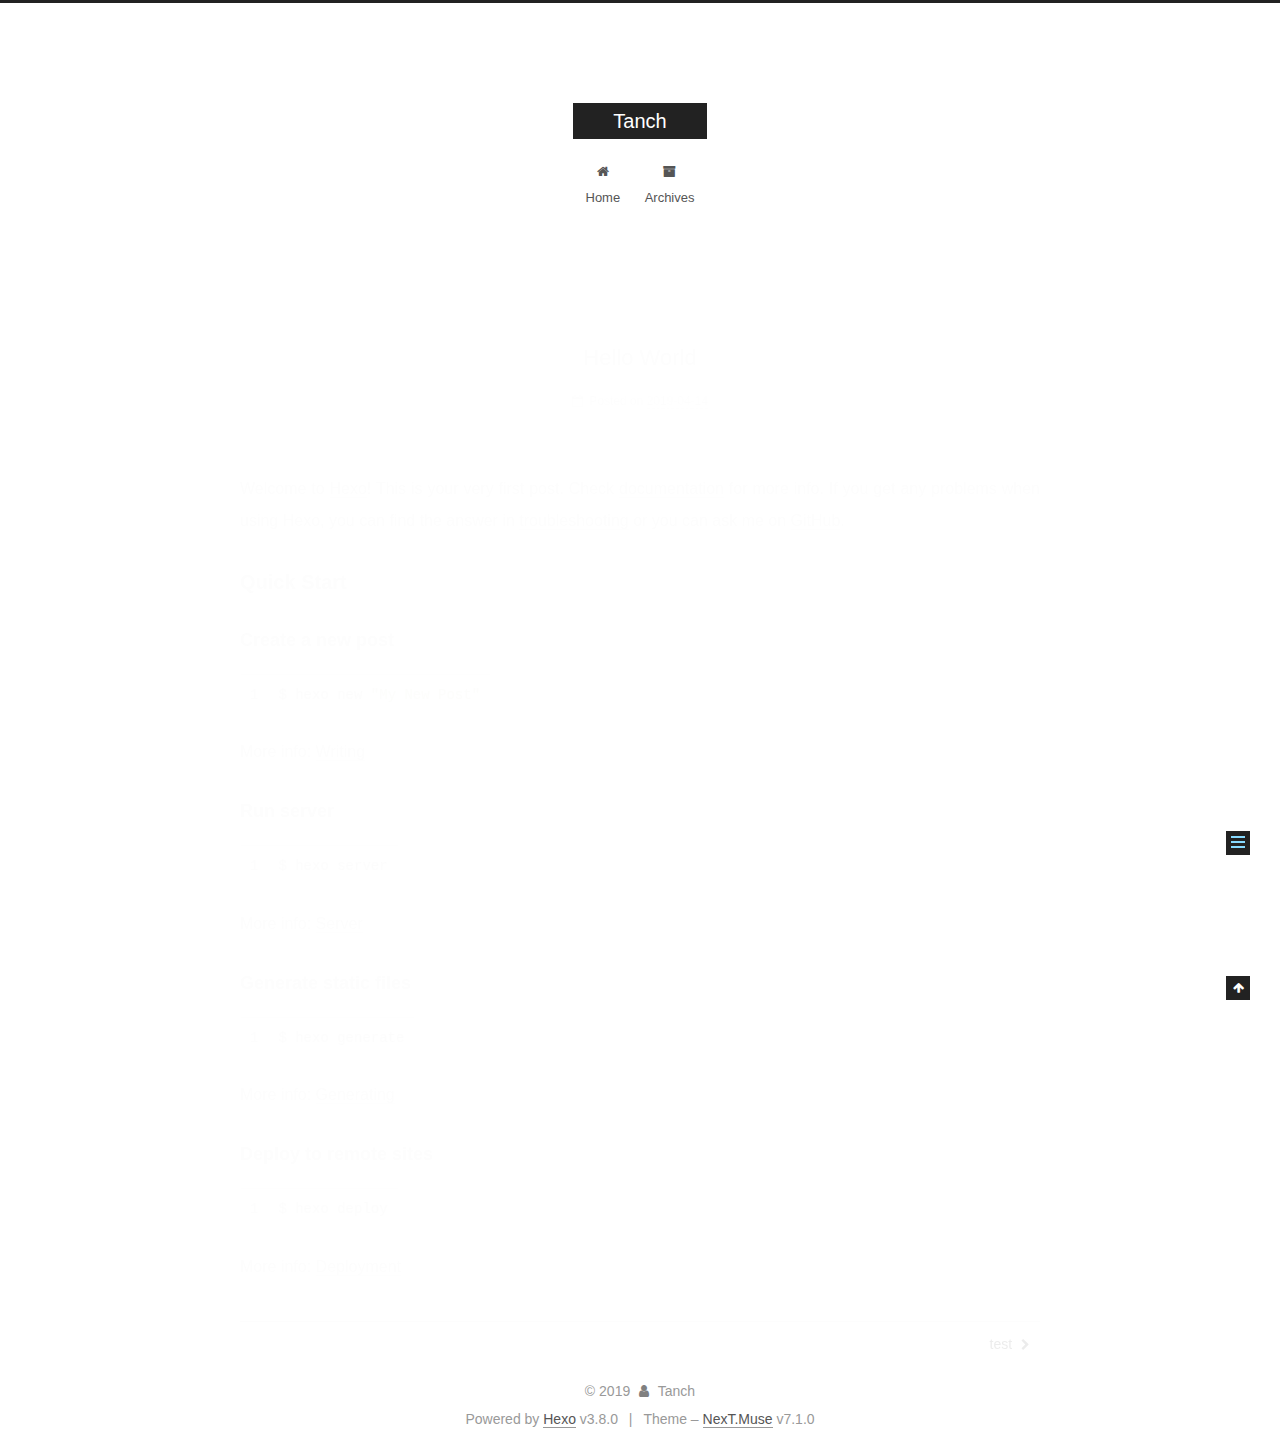
<file: 2019/04/14/hello-world/index.html>
<!DOCTYPE html>












  


<html class="theme-next muse use-motion" lang="zh-CH">
<head><meta name="generator" content="Hexo 3.8.0">
  <meta charset="UTF-8">
<meta http-equiv="X-UA-Compatible" content="IE=edge">
<meta name="viewport" content="width=device-width, initial-scale=1, maximum-scale=2">
<meta name="theme-color" content="#222">
























<link rel="stylesheet" href="/lib/font-awesome/css/font-awesome.min.css?v=4.6.2">

<link rel="stylesheet" href="/css/main.css?v=7.1.0">


  <link rel="apple-touch-icon" sizes="180x180" href="/images/apple-touch-icon-next.png?v=7.1.0">


  <link rel="icon" type="image/png" sizes="32x32" href="/images/favicon-32x32-next.png?v=7.1.0">


  <link rel="icon" type="image/png" sizes="16x16" href="/images/favicon-16x16-next.png?v=7.1.0">


  <link rel="mask-icon" href="/images/logo.svg?v=7.1.0" color="#222">







<script id="hexo.configurations">
  var NexT = window.NexT || {};
  var CONFIG = {
    root: '/',
    scheme: 'Muse',
    version: '7.1.0',
    sidebar: {"position":"left","display":"post","offset":12,"onmobile":false,"dimmer":false},
    back2top: true,
    back2top_sidebar: false,
    fancybox: false,
    fastclick: false,
    lazyload: false,
    tabs: true,
    motion: {"enable":true,"async":false,"transition":{"post_block":"fadeIn","post_header":"slideDownIn","post_body":"slideDownIn","coll_header":"slideLeftIn","sidebar":"slideUpIn"}},
    algolia: {
      applicationID: '',
      apiKey: '',
      indexName: '',
      hits: {"per_page":10},
      labels: {"input_placeholder":"Search for Posts","hits_empty":"We didn't find any results for the search: ${query}","hits_stats":"${hits} results found in ${time} ms"}
    }
  };
</script>


  




  <meta name="description" content="Welcome to Hexo! This is your very first post. Check documentation for more info. If you get any problems when using Hexo, you can find the answer in troubleshooting or you can ask me on GitHub. Quick">
<meta property="og:type" content="article">
<meta property="og:title" content="Hello World">
<meta property="og:url" content="http://yoursite.com/2019/04/14/hello-world/index.html">
<meta property="og:site_name" content="Tanch">
<meta property="og:description" content="Welcome to Hexo! This is your very first post. Check documentation for more info. If you get any problems when using Hexo, you can find the answer in troubleshooting or you can ask me on GitHub. Quick">
<meta property="og:locale" content="zh-CH">
<meta property="og:updated_time" content="2019-04-14T01:40:35.994Z">
<meta name="twitter:card" content="summary">
<meta name="twitter:title" content="Hello World">
<meta name="twitter:description" content="Welcome to Hexo! This is your very first post. Check documentation for more info. If you get any problems when using Hexo, you can find the answer in troubleshooting or you can ask me on GitHub. Quick">





  
  
  <link rel="canonical" href="http://yoursite.com/2019/04/14/hello-world/">



<script id="page.configurations">
  CONFIG.page = {
    sidebar: "",
  };
</script>

  <title>Hello World | Tanch</title>
  












  <noscript>
  <style>
  .use-motion .motion-element,
  .use-motion .brand,
  .use-motion .menu-item,
  .sidebar-inner,
  .use-motion .post-block,
  .use-motion .pagination,
  .use-motion .comments,
  .use-motion .post-header,
  .use-motion .post-body,
  .use-motion .collection-title { opacity: initial; }

  .use-motion .logo,
  .use-motion .site-title,
  .use-motion .site-subtitle {
    opacity: initial;
    top: initial;
  }

  .use-motion .logo-line-before i { left: initial; }
  .use-motion .logo-line-after i { right: initial; }
  </style>
</noscript>

</head>

<body itemscope itemtype="http://schema.org/WebPage" lang="zh-CH">

  
  
    
  

  <div class="container sidebar-position-left page-post-detail">
    <div class="headband"></div>

    <header id="header" class="header" itemscope itemtype="http://schema.org/WPHeader">
      <div class="header-inner"><div class="site-brand-wrapper">
  <div class="site-meta">
    

    <div class="custom-logo-site-title">
      <a href="/" class="brand" rel="start">
        <span class="logo-line-before"><i></i></span>
        <span class="site-title">Tanch</span>
        <span class="logo-line-after"><i></i></span>
      </a>
    </div>
    
    
  </div>

  <div class="site-nav-toggle">
    <button aria-label="Toggle navigation bar">
      <span class="btn-bar"></span>
      <span class="btn-bar"></span>
      <span class="btn-bar"></span>
    </button>
  </div>
</div>



<nav class="site-nav">
  
    <ul id="menu" class="menu">
      
        
        
        
          
          <li class="menu-item menu-item-home">

    
    
    
      
    

    

    <a href="/" rel="section"><i class="menu-item-icon fa fa-fw fa-home"></i> <br>Home</a>

  </li>
        
        
        
          
          <li class="menu-item menu-item-archives">

    
    
    
      
    

    

    <a href="/archives/" rel="section"><i class="menu-item-icon fa fa-fw fa-archive"></i> <br>Archives</a>

  </li>

      
      
    </ul>
  

  
    

  

  
</nav>



  



</div>
    </header>

    


    <main id="main" class="main">
      <div class="main-inner">
        <div class="content-wrap">
          
          <div id="content" class="content">
            

  <div id="posts" class="posts-expand">
    

  

  
  
  

  

  <article class="post post-type-normal" itemscope itemtype="http://schema.org/Article">
  
  
  
  <div class="post-block">
    <link itemprop="mainEntityOfPage" href="http://yoursite.com/2019/04/14/hello-world/">

    <span hidden itemprop="author" itemscope itemtype="http://schema.org/Person">
      <meta itemprop="name" content="Tanch">
      <meta itemprop="description" content="hey it's tanch">
      <meta itemprop="image" content="/images/avatar.gif">
    </span>

    <span hidden itemprop="publisher" itemscope itemtype="http://schema.org/Organization">
      <meta itemprop="name" content="Tanch">
    </span>

    
      <header class="post-header">

        
        
          <h1 class="post-title" itemprop="name headline">Hello World

              
            
          </h1>
        

        <div class="post-meta">
          <span class="post-time">

            
            
            

            
              <span class="post-meta-item-icon">
                <i class="fa fa-calendar-o"></i>
              </span>
              
                <span class="post-meta-item-text">Posted on</span>
              

              
                
              

              <time title="Created: 2019-04-14 09:40:35" itemprop="dateCreated datePublished" datetime="2019-04-14T09:40:35+08:00">2019-04-14</time>
            

            
          </span>

          

          
            
            
          

          
          

          

          

          

        </div>
      </header>
    

    
    
    
    <div class="post-body" itemprop="articleBody">

      
      

      
        <p>Welcome to <a href="https://hexo.io/" target="_blank" rel="noopener">Hexo</a>! This is your very first post. Check <a href="https://hexo.io/docs/" target="_blank" rel="noopener">documentation</a> for more info. If you get any problems when using Hexo, you can find the answer in <a href="https://hexo.io/docs/troubleshooting.html" target="_blank" rel="noopener">troubleshooting</a> or you can ask me on <a href="https://github.com/hexojs/hexo/issues" target="_blank" rel="noopener">GitHub</a>.</p>
<h2 id="Quick-Start"><a href="#Quick-Start" class="headerlink" title="Quick Start"></a>Quick Start</h2><h3 id="Create-a-new-post"><a href="#Create-a-new-post" class="headerlink" title="Create a new post"></a>Create a new post</h3><figure class="highlight bash"><table><tr><td class="gutter"><pre><span class="line">1</span><br></pre></td><td class="code"><pre><span class="line">$ hexo new <span class="string">"My New Post"</span></span><br></pre></td></tr></table></figure>
<p>More info: <a href="https://hexo.io/docs/writing.html" target="_blank" rel="noopener">Writing</a></p>
<h3 id="Run-server"><a href="#Run-server" class="headerlink" title="Run server"></a>Run server</h3><figure class="highlight bash"><table><tr><td class="gutter"><pre><span class="line">1</span><br></pre></td><td class="code"><pre><span class="line">$ hexo server</span><br></pre></td></tr></table></figure>
<p>More info: <a href="https://hexo.io/docs/server.html" target="_blank" rel="noopener">Server</a></p>
<h3 id="Generate-static-files"><a href="#Generate-static-files" class="headerlink" title="Generate static files"></a>Generate static files</h3><figure class="highlight bash"><table><tr><td class="gutter"><pre><span class="line">1</span><br></pre></td><td class="code"><pre><span class="line">$ hexo generate</span><br></pre></td></tr></table></figure>
<p>More info: <a href="https://hexo.io/docs/generating.html" target="_blank" rel="noopener">Generating</a></p>
<h3 id="Deploy-to-remote-sites"><a href="#Deploy-to-remote-sites" class="headerlink" title="Deploy to remote sites"></a>Deploy to remote sites</h3><figure class="highlight bash"><table><tr><td class="gutter"><pre><span class="line">1</span><br></pre></td><td class="code"><pre><span class="line">$ hexo deploy</span><br></pre></td></tr></table></figure>
<p>More info: <a href="https://hexo.io/docs/deployment.html" target="_blank" rel="noopener">Deployment</a></p>

      
    </div>

    

    
    
    

    

    
      
    
    

    

    <footer class="post-footer">
      

      
      
      

      
        <div class="post-nav">
          <div class="post-nav-next post-nav-item">
            
          </div>

          <span class="post-nav-divider"></span>

          <div class="post-nav-prev post-nav-item">
            
              <a href="/2019/04/14/test/" rel="prev" title="test">
                test <i class="fa fa-chevron-right"></i>
              </a>
            
          </div>
        </div>
      

      
      
    </footer>
  </div>
  
  
  
  </article>


  </div>


          </div>
          

  



        </div>
        
          
  
  <div class="sidebar-toggle">
    <div class="sidebar-toggle-line-wrap">
      <span class="sidebar-toggle-line sidebar-toggle-line-first"></span>
      <span class="sidebar-toggle-line sidebar-toggle-line-middle"></span>
      <span class="sidebar-toggle-line sidebar-toggle-line-last"></span>
    </div>
  </div>

  <aside id="sidebar" class="sidebar">
    <div class="sidebar-inner">

      

      
        <ul class="sidebar-nav motion-element">
          <li class="sidebar-nav-toc sidebar-nav-active" data-target="post-toc-wrap">
            Table of Contents
          </li>
          <li class="sidebar-nav-overview" data-target="site-overview-wrap">
            Overview
          </li>
        </ul>
      

      <div class="site-overview-wrap sidebar-panel">
        <div class="site-overview">
          <div class="site-author motion-element" itemprop="author" itemscope itemtype="http://schema.org/Person">
            
              <p class="site-author-name" itemprop="name">Tanch</p>
              <div class="site-description motion-element" itemprop="description">hey it's tanch</div>
          </div>

          
            <nav class="site-state motion-element">
              
                <div class="site-state-item site-state-posts">
                
                  <a href="/archives/">
                
                    <span class="site-state-item-count">2</span>
                    <span class="site-state-item-name">posts</span>
                  </a>
                </div>
              

              

              
            </nav>
          

          

          

          

          

          
          

          
            
          
          

        </div>
      </div>

      
      <!--noindex-->
        <div class="post-toc-wrap motion-element sidebar-panel sidebar-panel-active">
          <div class="post-toc">

            
            
            
            

            
              <div class="post-toc-content"><ol class="nav"><li class="nav-item nav-level-2"><a class="nav-link" href="#Quick-Start"><span class="nav-number">1.</span> <span class="nav-text">Quick Start</span></a><ol class="nav-child"><li class="nav-item nav-level-3"><a class="nav-link" href="#Create-a-new-post"><span class="nav-number">1.1.</span> <span class="nav-text">Create a new post</span></a></li><li class="nav-item nav-level-3"><a class="nav-link" href="#Run-server"><span class="nav-number">1.2.</span> <span class="nav-text">Run server</span></a></li><li class="nav-item nav-level-3"><a class="nav-link" href="#Generate-static-files"><span class="nav-number">1.3.</span> <span class="nav-text">Generate static files</span></a></li><li class="nav-item nav-level-3"><a class="nav-link" href="#Deploy-to-remote-sites"><span class="nav-number">1.4.</span> <span class="nav-text">Deploy to remote sites</span></a></li></ol></li></ol></div>
            

          </div>
        </div>
      <!--/noindex-->
      

      

    </div>
  </aside>
  


        
      </div>
    </main>

    <footer id="footer" class="footer">
      <div class="footer-inner">
        <div class="copyright">&copy; <span itemprop="copyrightYear">2019</span>
  <span class="with-love" id="animate">
    <i class="fa fa-user"></i>
  </span>
  <span class="author" itemprop="copyrightHolder">Tanch</span>

  

  
</div>


  <div class="powered-by">Powered by <a href="https://hexo.io" class="theme-link" rel="noopener" target="_blank">Hexo</a> v3.8.0</div>



  <span class="post-meta-divider">|</span>



  <div class="theme-info">Theme – <a href="https://theme-next.org" class="theme-link" rel="noopener" target="_blank">NexT.Muse</a> v7.1.0</div>




        








        
      </div>
    </footer>

    
      <div class="back-to-top">
        <i class="fa fa-arrow-up"></i>
        
      </div>
    

    

    

    
  </div>

  

<script>
  if (Object.prototype.toString.call(window.Promise) !== '[object Function]') {
    window.Promise = null;
  }
</script>


























  
  <script src="/lib/jquery/index.js?v=2.1.3"></script>

  
  <script src="/lib/velocity/velocity.min.js?v=1.2.1"></script>

  
  <script src="/lib/velocity/velocity.ui.min.js?v=1.2.1"></script>


  


  <script src="/js/utils.js?v=7.1.0"></script>

  <script src="/js/motion.js?v=7.1.0"></script>



  
  


  <script src="/js/schemes/muse.js?v=7.1.0"></script>



  
  <script src="/js/scrollspy.js?v=7.1.0"></script>
<script src="/js/post-details.js?v=7.1.0"></script>



  


  <script src="/js/next-boot.js?v=7.1.0"></script>


  

  

  

  


  


  




  

  

  

  

  

  

  

  

  

  

  

  

  

  

</body>
</html>
</file>
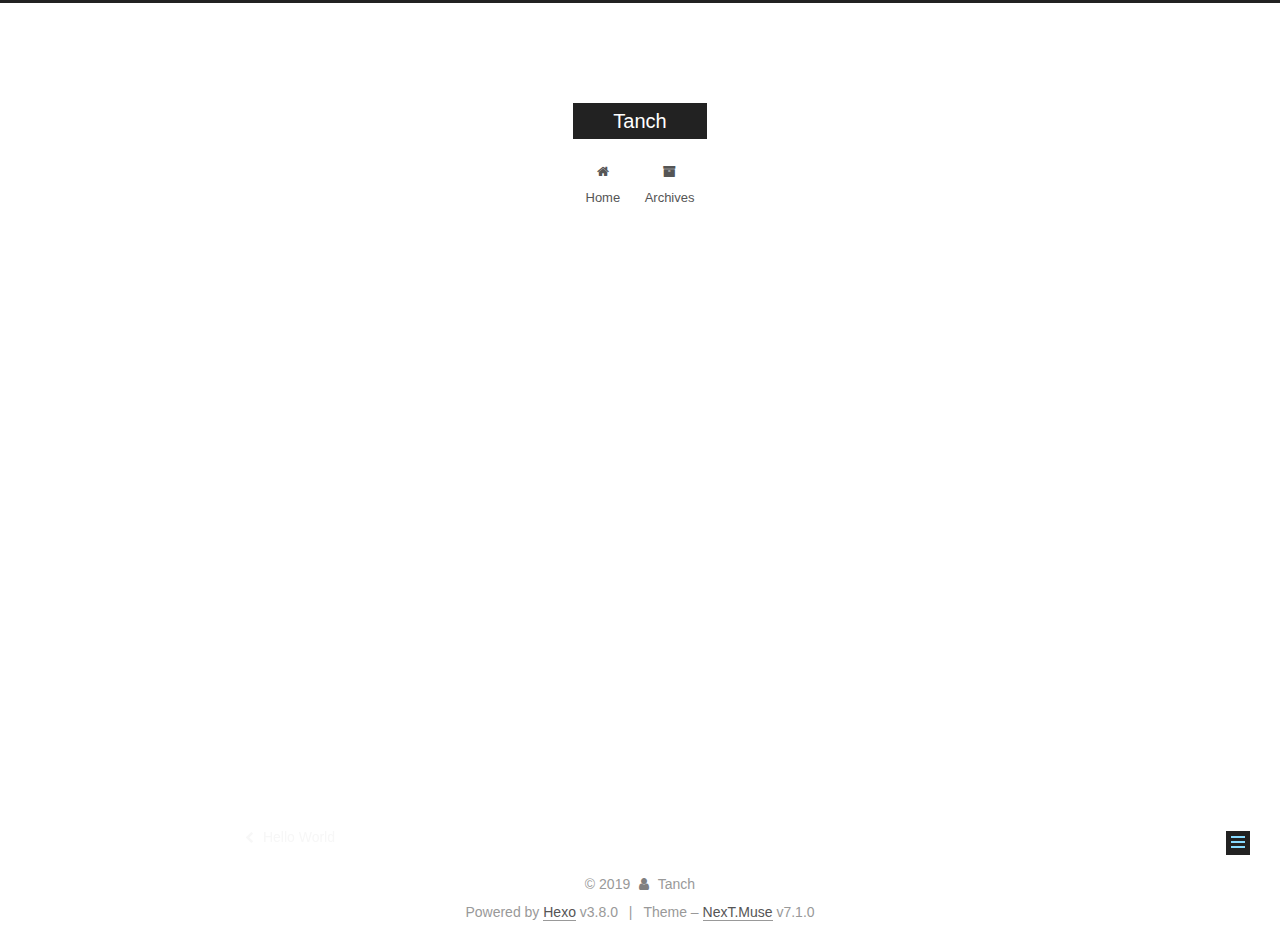
<file: 2019/04/14/test/index.html>
<!DOCTYPE html>












  


<html class="theme-next muse use-motion" lang="zh-CH">
<head><meta name="generator" content="Hexo 3.8.0">
  <meta charset="UTF-8">
<meta http-equiv="X-UA-Compatible" content="IE=edge">
<meta name="viewport" content="width=device-width, initial-scale=1, maximum-scale=2">
<meta name="theme-color" content="#222">
























<link rel="stylesheet" href="/lib/font-awesome/css/font-awesome.min.css?v=4.6.2">

<link rel="stylesheet" href="/css/main.css?v=7.1.0">


  <link rel="apple-touch-icon" sizes="180x180" href="/images/apple-touch-icon-next.png?v=7.1.0">


  <link rel="icon" type="image/png" sizes="32x32" href="/images/favicon-32x32-next.png?v=7.1.0">


  <link rel="icon" type="image/png" sizes="16x16" href="/images/favicon-16x16-next.png?v=7.1.0">


  <link rel="mask-icon" href="/images/logo.svg?v=7.1.0" color="#222">







<script id="hexo.configurations">
  var NexT = window.NexT || {};
  var CONFIG = {
    root: '/',
    scheme: 'Muse',
    version: '7.1.0',
    sidebar: {"position":"left","display":"post","offset":12,"onmobile":false,"dimmer":false},
    back2top: true,
    back2top_sidebar: false,
    fancybox: false,
    fastclick: false,
    lazyload: false,
    tabs: true,
    motion: {"enable":true,"async":false,"transition":{"post_block":"fadeIn","post_header":"slideDownIn","post_body":"slideDownIn","coll_header":"slideLeftIn","sidebar":"slideUpIn"}},
    algolia: {
      applicationID: '',
      apiKey: '',
      indexName: '',
      hits: {"per_page":10},
      labels: {"input_placeholder":"Search for Posts","hits_empty":"We didn't find any results for the search: ${query}","hits_stats":"${hits} results found in ${time} ms"}
    }
  };
</script>


  




  <meta name="description" content="这里是一个摘要test">
<meta property="og:type" content="article">
<meta property="og:title" content="test">
<meta property="og:url" content="http://yoursite.com/2019/04/14/test/index.html">
<meta property="og:site_name" content="Tanch">
<meta property="og:description" content="这里是一个摘要test">
<meta property="og:locale" content="zh-CH">
<meta property="og:updated_time" content="2019-04-14T13:09:05.568Z">
<meta name="twitter:card" content="summary">
<meta name="twitter:title" content="test">
<meta name="twitter:description" content="这里是一个摘要test">





  
  
  <link rel="canonical" href="http://yoursite.com/2019/04/14/test/">



<script id="page.configurations">
  CONFIG.page = {
    sidebar: "",
  };
</script>

  <title>test | Tanch</title>
  












  <noscript>
  <style>
  .use-motion .motion-element,
  .use-motion .brand,
  .use-motion .menu-item,
  .sidebar-inner,
  .use-motion .post-block,
  .use-motion .pagination,
  .use-motion .comments,
  .use-motion .post-header,
  .use-motion .post-body,
  .use-motion .collection-title { opacity: initial; }

  .use-motion .logo,
  .use-motion .site-title,
  .use-motion .site-subtitle {
    opacity: initial;
    top: initial;
  }

  .use-motion .logo-line-before i { left: initial; }
  .use-motion .logo-line-after i { right: initial; }
  </style>
</noscript>

</head>

<body itemscope itemtype="http://schema.org/WebPage" lang="zh-CH">

  
  
    
  

  <div class="container sidebar-position-left page-post-detail">
    <div class="headband"></div>

    <header id="header" class="header" itemscope itemtype="http://schema.org/WPHeader">
      <div class="header-inner"><div class="site-brand-wrapper">
  <div class="site-meta">
    

    <div class="custom-logo-site-title">
      <a href="/" class="brand" rel="start">
        <span class="logo-line-before"><i></i></span>
        <span class="site-title">Tanch</span>
        <span class="logo-line-after"><i></i></span>
      </a>
    </div>
    
    
  </div>

  <div class="site-nav-toggle">
    <button aria-label="Toggle navigation bar">
      <span class="btn-bar"></span>
      <span class="btn-bar"></span>
      <span class="btn-bar"></span>
    </button>
  </div>
</div>



<nav class="site-nav">
  
    <ul id="menu" class="menu">
      
        
        
        
          
          <li class="menu-item menu-item-home">

    
    
    
      
    

    

    <a href="/" rel="section"><i class="menu-item-icon fa fa-fw fa-home"></i> <br>Home</a>

  </li>
        
        
        
          
          <li class="menu-item menu-item-archives">

    
    
    
      
    

    

    <a href="/archives/" rel="section"><i class="menu-item-icon fa fa-fw fa-archive"></i> <br>Archives</a>

  </li>

      
      
    </ul>
  

  
    

  

  
</nav>



  



</div>
    </header>

    


    <main id="main" class="main">
      <div class="main-inner">
        <div class="content-wrap">
          
          <div id="content" class="content">
            

  <div id="posts" class="posts-expand">
    

  

  
  
  

  

  <article class="post post-type-normal" itemscope itemtype="http://schema.org/Article">
  
  
  
  <div class="post-block">
    <link itemprop="mainEntityOfPage" href="http://yoursite.com/2019/04/14/test/">

    <span hidden itemprop="author" itemscope itemtype="http://schema.org/Person">
      <meta itemprop="name" content="Tanch">
      <meta itemprop="description" content="hey it's tanch">
      <meta itemprop="image" content="/images/avatar.gif">
    </span>

    <span hidden itemprop="publisher" itemscope itemtype="http://schema.org/Organization">
      <meta itemprop="name" content="Tanch">
    </span>

    
      <header class="post-header">

        
        
          <h1 class="post-title" itemprop="name headline">test

              
            
          </h1>
        

        <div class="post-meta">
          <span class="post-time">

            
            
            

            
              <span class="post-meta-item-icon">
                <i class="fa fa-calendar-o"></i>
              </span>
              
                <span class="post-meta-item-text">Posted on</span>
              

              
                
              

              <time title="Created: 2019-04-14 20:57:04 / Modified: 21:09:05" itemprop="dateCreated datePublished" datetime="2019-04-14T20:57:04+08:00">2019-04-14</time>
            

            
              

              
            
          </span>

          

          
            
            
          

          
          

          

          

          

        </div>
      </header>
    

    
    
    
    <div class="post-body" itemprop="articleBody">

      
      

      
        <p>这里是一个摘要test</p>
<a id="more"></a>
<h1 id="这是一个测试"><a href="#这是一个测试" class="headerlink" title="这是一个测试"></a>这是一个测试</h1><h2 id="测试内容"><a href="#测试内容" class="headerlink" title="测试内容"></a>测试内容</h2><h3 id="三级标题"><a href="#三级标题" class="headerlink" title="三级标题"></a>三级标题</h3><h4 id="四级标题"><a href="#四级标题" class="headerlink" title="四级标题"></a>四级标题</h4><p>段落正文</p>

      
    </div>

    

    
    
    

    

    
      
    
    

    

    <footer class="post-footer">
      

      
      
      

      
        <div class="post-nav">
          <div class="post-nav-next post-nav-item">
            
              <a href="/2019/04/14/hello-world/" rel="next" title="Hello World">
                <i class="fa fa-chevron-left"></i> Hello World
              </a>
            
          </div>

          <span class="post-nav-divider"></span>

          <div class="post-nav-prev post-nav-item">
            
          </div>
        </div>
      

      
      
    </footer>
  </div>
  
  
  
  </article>


  </div>


          </div>
          

  



        </div>
        
          
  
  <div class="sidebar-toggle">
    <div class="sidebar-toggle-line-wrap">
      <span class="sidebar-toggle-line sidebar-toggle-line-first"></span>
      <span class="sidebar-toggle-line sidebar-toggle-line-middle"></span>
      <span class="sidebar-toggle-line sidebar-toggle-line-last"></span>
    </div>
  </div>

  <aside id="sidebar" class="sidebar">
    <div class="sidebar-inner">

      

      
        <ul class="sidebar-nav motion-element">
          <li class="sidebar-nav-toc sidebar-nav-active" data-target="post-toc-wrap">
            Table of Contents
          </li>
          <li class="sidebar-nav-overview" data-target="site-overview-wrap">
            Overview
          </li>
        </ul>
      

      <div class="site-overview-wrap sidebar-panel">
        <div class="site-overview">
          <div class="site-author motion-element" itemprop="author" itemscope itemtype="http://schema.org/Person">
            
              <p class="site-author-name" itemprop="name">Tanch</p>
              <div class="site-description motion-element" itemprop="description">hey it's tanch</div>
          </div>

          
            <nav class="site-state motion-element">
              
                <div class="site-state-item site-state-posts">
                
                  <a href="/archives/">
                
                    <span class="site-state-item-count">2</span>
                    <span class="site-state-item-name">posts</span>
                  </a>
                </div>
              

              

              
            </nav>
          

          

          

          

          

          
          

          
            
          
          

        </div>
      </div>

      
      <!--noindex-->
        <div class="post-toc-wrap motion-element sidebar-panel sidebar-panel-active">
          <div class="post-toc">

            
            
            
            

            
              <div class="post-toc-content"><ol class="nav"><li class="nav-item nav-level-1"><a class="nav-link" href="#这是一个测试"><span class="nav-number">1.</span> <span class="nav-text">这是一个测试</span></a><ol class="nav-child"><li class="nav-item nav-level-2"><a class="nav-link" href="#测试内容"><span class="nav-number">1.1.</span> <span class="nav-text">测试内容</span></a><ol class="nav-child"><li class="nav-item nav-level-3"><a class="nav-link" href="#三级标题"><span class="nav-number">1.1.1.</span> <span class="nav-text">三级标题</span></a><ol class="nav-child"><li class="nav-item nav-level-4"><a class="nav-link" href="#四级标题"><span class="nav-number">1.1.1.1.</span> <span class="nav-text">四级标题</span></a></li></ol></li></ol></li></ol></li></ol></div>
            

          </div>
        </div>
      <!--/noindex-->
      

      

    </div>
  </aside>
  


        
      </div>
    </main>

    <footer id="footer" class="footer">
      <div class="footer-inner">
        <div class="copyright">&copy; <span itemprop="copyrightYear">2019</span>
  <span class="with-love" id="animate">
    <i class="fa fa-user"></i>
  </span>
  <span class="author" itemprop="copyrightHolder">Tanch</span>

  

  
</div>


  <div class="powered-by">Powered by <a href="https://hexo.io" class="theme-link" rel="noopener" target="_blank">Hexo</a> v3.8.0</div>



  <span class="post-meta-divider">|</span>



  <div class="theme-info">Theme – <a href="https://theme-next.org" class="theme-link" rel="noopener" target="_blank">NexT.Muse</a> v7.1.0</div>




        








        
      </div>
    </footer>

    
      <div class="back-to-top">
        <i class="fa fa-arrow-up"></i>
        
      </div>
    

    

    

    
  </div>

  

<script>
  if (Object.prototype.toString.call(window.Promise) !== '[object Function]') {
    window.Promise = null;
  }
</script>


























  
  <script src="/lib/jquery/index.js?v=2.1.3"></script>

  
  <script src="/lib/velocity/velocity.min.js?v=1.2.1"></script>

  
  <script src="/lib/velocity/velocity.ui.min.js?v=1.2.1"></script>


  


  <script src="/js/utils.js?v=7.1.0"></script>

  <script src="/js/motion.js?v=7.1.0"></script>



  
  


  <script src="/js/schemes/muse.js?v=7.1.0"></script>



  
  <script src="/js/scrollspy.js?v=7.1.0"></script>
<script src="/js/post-details.js?v=7.1.0"></script>



  


  <script src="/js/next-boot.js?v=7.1.0"></script>


  

  

  

  


  


  




  

  

  

  

  

  

  

  

  

  

  

  

  

  

</body>
</html>
</file>
<file: css/main.css>
/* normalize.css v8.0.1 | MIT License | github.com/necolas/normalize.css */
html {
  line-height: 1.15; /* 1 */
  -webkit-text-size-adjust: 100%; /* 2 */
}
body {
  margin: 0;
}
main {
  display: block;
}
h1 {
  font-size: 2em;
  margin: 0.67em 0;
}
hr {
  box-sizing: content-box; /* 1 */
  height: 0; /* 1 */
  overflow: visible; /* 2 */
}
pre {
  font-family: monospace, monospace; /* 1 */
  font-size: 1em; /* 2 */
}
a {
  background-color: transparent;
}
abbr[title] {
  border-bottom: none; /* 1 */
  text-decoration: underline; /* 2 */
  text-decoration: underline dotted; /* 2 */
}
b,
strong {
  font-weight: bolder;
}
code,
kbd,
samp {
  font-family: monospace, monospace; /* 1 */
  font-size: 1em; /* 2 */
}
small {
  font-size: 80%;
}
sub,
sup {
  font-size: 75%;
  line-height: 0;
  position: relative;
  vertical-align: baseline;
}
sub {
  bottom: -0.25em;
}
sup {
  top: -0.5em;
}
img {
  border-style: none;
}
button,
input,
optgroup,
select,
textarea {
  font-family: inherit; /* 1 */
  font-size: 100%; /* 1 */
  line-height: 1.15; /* 1 */
  margin: 0; /* 2 */
}
button,
input {
/* 1 */
  overflow: visible;
}
button,
select {
/* 1 */
  text-transform: none;
}
button,
[type="button"],
[type="reset"],
[type="submit"] {
  -webkit-appearance: button;
}
button::-moz-focus-inner,
[type="button"]::-moz-focus-inner,
[type="reset"]::-moz-focus-inner,
[type="submit"]::-moz-focus-inner {
  border-style: none;
  padding: 0;
}
button:-moz-focusring,
[type="button"]:-moz-focusring,
[type="reset"]:-moz-focusring,
[type="submit"]:-moz-focusring {
  outline: 1px dotted ButtonText;
}
fieldset {
  padding: 0.35em 0.75em 0.625em;
}
legend {
  box-sizing: border-box; /* 1 */
  color: inherit; /* 2 */
  display: table; /* 1 */
  max-width: 100%; /* 1 */
  padding: 0; /* 3 */
  white-space: normal; /* 1 */
}
progress {
  vertical-align: baseline;
}
textarea {
  overflow: auto;
}
[type="checkbox"],
[type="radio"] {
  box-sizing: border-box; /* 1 */
  padding: 0; /* 2 */
}
[type="number"]::-webkit-inner-spin-button,
[type="number"]::-webkit-outer-spin-button {
  height: auto;
}
[type="search"] {
  -webkit-appearance: textfield; /* 1 */
  outline-offset: -2px; /* 2 */
}
[type="search"]::-webkit-search-decoration {
  -webkit-appearance: none;
}
::-webkit-file-upload-button {
  -webkit-appearance: button; /* 1 */
  font: inherit; /* 2 */
}
details {
  display: block;
}
summary {
  display: list-item;
}
template {
  display: none;
}
[hidden] {
  display: none;
}
::selection {
  background: #262a30;
  color: #fff;
}
body {
  position: relative;
  font-family: 'Lato', "PingFang SC", "Microsoft YaHei", sans-serif;
  font-size: 14px;
  line-height: 2;
  color: #555;
  background: #fff;
}
@media (max-width: 991px) {
  body {
    padding-right: 0 !important;
  }
}
@media (min-width: 1200px) {
  body {
    font-size: 16px;
  }
}
h1,
h2,
h3,
h4,
h5,
h6 {
  margin: 20px 0 15px;
  padding: 0;
  font-weight: bold;
  line-height: 1.5;
  font-family: 'Lato', "PingFang SC", "Microsoft YaHei", sans-serif;
}
h1 {
  font-size: 22px;
}
h1 code {
  font-size: 1em;
}
@media (max-width: 767px) {
  h1 {
    font-size: 18px;
  }
  h1 code {
    font-size: 1em;
  }
}
h2 {
  font-size: 20px;
}
h2 code {
  font-size: 1em;
}
@media (max-width: 767px) {
  h2 {
    font-size: 16px;
  }
  h2 code {
    font-size: 1em;
  }
}
h3 {
  font-size: 18px;
}
h3 code {
  font-size: 1em;
}
@media (max-width: 767px) {
  h3 {
    font-size: 14px;
  }
  h3 code {
    font-size: 1em;
  }
}
h4 {
  font-size: 16px;
}
h4 code {
  font-size: 1em;
}
@media (max-width: 767px) {
  h4 {
    font-size: 12px;
  }
  h4 code {
    font-size: 1em;
  }
}
h5 {
  font-size: 14px;
}
h5 code {
  font-size: 1em;
}
@media (max-width: 767px) {
  h5 {
    font-size: 10px;
  }
  h5 code {
    font-size: 1em;
  }
}
h6 {
  font-size: 12px;
}
h6 code {
  font-size: 1em;
}
@media (max-width: 767px) {
  h6 {
    font-size: 8px;
  }
  h6 code {
    font-size: 1em;
  }
}
p {
  margin: 0 0 20px 0;
}
a,
span.exturl {
  overflow-wrap: break-word;
  word-wrap: break-word;
  background-color: transparent;
  color: #555;
  text-decoration: none;
  outline: none;
  border-bottom: 1px solid #999;
  cursor: pointer;
}
a:hover,
span.exturl:hover {
  color: #222;
  border-bottom-color: #222;
}
video {
  max-width: 100%;
  display: block;
  margin-left: auto;
  margin-right: auto;
}
img {
  display: block;
  margin: auto;
  max-width: 100%;
  height: auto;
}
hr {
  margin: 40px 0;
  height: 3px;
  border: none;
  background-color: #ddd;
  background-image: repeating-linear-gradient(-45deg, #fff, #fff 4px, transparent 4px, transparent 8px);
}
blockquote {
  margin: 0;
  padding: 0 15px;
  color: #666;
  border-left: 4px solid #ddd;
}
blockquote cite::before {
  content: "-";
  padding: 0 5px;
}
dt {
  font-weight: 700;
}
dd {
  margin: 0;
  padding: 0;
}
kbd {
  border: 1px solid #ccc;
  border-radius: 0.2em;
  box-shadow: 0.1em 0.1em 0.2em rgba(0,0,0,0.1);
  background-color: #f9f9f9;
  font-family: inherit;
  background-image: linear-gradient(top, #eee, #fff, #eee);
  padding: 0.1em 0.3em;
  white-space: nowrap;
}
.text-left {
  text-align: left;
}
.text-center {
  text-align: center;
}
.text-right {
  text-align: right;
}
.text-justify {
  text-align: justify;
}
.text-nowrap {
  white-space: nowrap;
}
.text-lowercase {
  text-transform: lowercase;
}
.text-uppercase {
  text-transform: uppercase;
}
.text-capitalize {
  text-transform: capitalize;
}
.center-block {
  display: block;
  margin-left: auto;
  margin-right: auto;
}
.clearfix:before,
.clearfix:after {
  content: " ";
  display: table;
}
.clearfix:after {
  clear: both;
}
.pullquote {
  width: 45%;
}
.pullquote.left {
  float: left;
  margin-left: 5px;
  margin-right: 10px;
}
.pullquote.right {
  float: right;
  margin-left: 10px;
  margin-right: 5px;
}
.affix {
  position: fixed;
}
.translation {
  margin-top: -20px;
  font-size: 14px;
  color: #999;
}
.scrollbar-measure {
  width: 100px;
  height: 100px;
  overflow: scroll;
  position: absolute;
  top: -9999px;
}
.use-motion .motion-element {
  opacity: 0;
}
.table-container {
  margin: 20px 0;
  overflow: auto;
  -webkit-overflow-scrolling: touch;
}
.highlight .table-container {
  margin: 0px;
}
table {
  width: 100%;
  border-collapse: collapse;
  border-spacing: 0;
  font-size: 14px;
}
table > tbody > tr:nth-of-type(odd) {
  background-color: #f9f9f9;
}
table > tbody > tr:hover {
  background-color: #f5f5f5;
}
caption,
th,
td {
  padding: 8px;
  text-align: left;
  vertical-align: middle;
  font-weight: normal;
}
th,
td {
  border: 1px solid #ddd;
  border-bottom: 3px solid #ddd;
}
th {
  padding-bottom: 10px;
  font-weight: 700;
}
td {
  border-bottom-width: 1px;
}
html,
body {
  height: 100%;
}
.container {
  position: relative;
}
.header-inner {
  margin: 0 auto;
  padding: 100px 0 70px;
  width: 700px;
}
@media (min-width: 1200px) {
  .container .header-inner {
    width: 800px;
  }
}
@media (min-width: 1600px) {
  .container .header-inner {
    width: 900px;
  }
}
.main-inner {
  margin: 0 auto;
  width: 700px;
}
@media (min-width: 1200px) {
  .container .main-inner {
    width: 800px;
  }
}
@media (min-width: 1600px) {
  .container .main-inner {
    width: 900px;
  }
}
.footer {
  padding: 20px 0;
}
.footer-inner {
  box-sizing: border-box;
  margin: 0px auto;
  width: 700px;
}
@media (min-width: 1200px) {
  .container .footer-inner {
    width: 800px;
  }
}
@media (min-width: 1600px) {
  .container .footer-inner {
    width: 900px;
  }
}
pre,
.highlight {
  overflow: auto;
  margin: 20px 0;
  padding: 0;
  font-size: 14px;
  color: #4d4d4c;
  background: #f7f7f7;
  line-height: 1.6;
}
pre,
code {
  font-family: consolas, Menlo, "PingFang SC", "Microsoft YaHei", monospace;
}
code {
  overflow-wrap: break-word;
  word-wrap: break-word;
  padding: 2px 4px;
  color: #555;
  background: #eee;
  border-radius: 3px;
  font-size: 14px;
}
pre {
  padding: 10px;
}
pre code {
  padding: 0;
  color: #4d4d4c;
  background: none;
  text-shadow: none;
}
.highlight {
  border-radius: 1px;
}
.highlight pre {
  border: none;
  margin: 0;
  padding: 10px 0;
}
.highlight table {
  margin: 0;
  width: auto;
  border: none;
}
.highlight td {
  border: none;
  padding: 0;
}
.highlight figcaption {
  font-size: 1em;
  color: #4d4d4c;
  line-height: 1em;
  margin-bottom: 1em;
  margin: 0em;
  padding: 0.5em;
  background: #eee;
  border-bottom: 1px solid #e9e9e9;
}
.highlight figcaption:before,
.highlight figcaption:after {
  content: " ";
  display: table;
}
.highlight figcaption:after {
  clear: both;
}
.highlight figcaption a {
  float: right;
  color: #4d4d4c;
}
.highlight figcaption a:hover {
  border-bottom-color: #4d4d4c;
}
.highlight .gutter pre {
  padding-left: 10px;
  padding-right: 10px;
  color: #869194;
  text-align: right;
  background-color: #eff2f3;
}
.highlight .code pre {
  width: 100%;
  padding-left: 10px;
  padding-right: 10px;
  background-color: #f7f7f7;
}
.highlight .line {
  height: 20px;
}
.gutter {
  -webkit-user-select: none;
  -moz-user-select: none;
  -ms-user-select: none;
  user-select: none;
}
.gist table {
  width: auto;
}
.gist table td {
  border: none;
}
pre .deletion {
  background: #fdd;
}
pre .addition {
  background: #dfd;
}
pre .meta {
  color: #8959a8;
}
pre .comment {
  color: #8e908c;
}
pre .variable,
pre .attribute,
pre .tag,
pre .name,
pre .regexp,
pre .ruby .constant,
pre .xml .tag .title,
pre .xml .pi,
pre .xml .doctype,
pre .html .doctype,
pre .css .id,
pre .css .class,
pre .css .pseudo {
  color: #c82829;
}
pre .number,
pre .preprocessor,
pre .built_in,
pre .builtin-name,
pre .literal,
pre .params,
pre .constant,
pre .command {
  color: #f5871f;
}
pre .ruby .class .title,
pre .css .rules .attribute,
pre .string,
pre .symbol,
pre .value,
pre .inheritance,
pre .header,
pre .ruby .symbol,
pre .xml .cdata,
pre .special,
pre .formula {
  color: #718c00;
}
pre .title,
pre .css .hexcolor {
  color: #3e999f;
}
pre .function,
pre .python .decorator,
pre .python .title,
pre .ruby .function .title,
pre .ruby .title .keyword,
pre .perl .sub,
pre .javascript .title,
pre .coffeescript .title {
  color: #4271ae;
}
pre .keyword,
pre .javascript .function {
  color: #8959a8;
}
.posts-expand .post-body img.full-image {
  border: none;
}
.blockquote-center,
.page-home .post-type-quote blockquote,
.page-post-detail .post-type-quote blockquote {
  position: relative;
  margin: 40px 0;
  padding: 0;
  border-left: none;
  text-align: center;
}
.blockquote-center::before,
.page-home .post-type-quote blockquote::before,
.page-post-detail .post-type-quote blockquote::before,
.blockquote-center::after,
.page-home .post-type-quote blockquote::after,
.page-post-detail .post-type-quote blockquote::after {
  position: absolute;
  content: ' ';
  display: block;
  width: 100%;
  height: 24px;
  opacity: 0.2;
  background-repeat: no-repeat;
  background-position: 0 -6px;
  background-size: 22px 22px;
}
.blockquote-center::before,
.page-home .post-type-quote blockquote::before,
.page-post-detail .post-type-quote blockquote::before {
  top: -20px;
  background-image: url("../images/quote-l.svg");
  border-top: 1px solid #ccc;
}
.blockquote-center::after,
.page-home .post-type-quote blockquote::after,
.page-post-detail .post-type-quote blockquote::after {
  bottom: -20px;
  background-image: url("../images/quote-r.svg");
  border-bottom: 1px solid #ccc;
  background-position: 100% 8px;
}
.blockquote-center p,
.page-home .post-type-quote blockquote p,
.page-post-detail .post-type-quote blockquote p,
.blockquote-center div,
.page-home .post-type-quote blockquote div,
.page-post-detail .post-type-quote blockquote div {
  text-align: center;
}
.post .post-body .group-picture img {
  box-sizing: border-box;
  padding: 0 3px;
  border: none;
}
.post .group-picture-row {
  overflow: hidden;
  margin-top: 6px;
}
.post .group-picture-row:first-child {
  margin-top: 0;
}
.post .group-picture-column {
  float: left;
}
.page-post-detail .post-body .group-picture-column {
  float: none;
  margin-top: 10px;
  width: auto !important;
}
.page-post-detail .post-body .group-picture-column img {
  margin: 0 auto;
}
.page-archive .group-picture-container {
  overflow: hidden;
}
.page-archive .group-picture-row {
  float: left;
}
.page-archive .group-picture-row:first-child {
  margin-top: 6px;
}
.page-archive .group-picture-column {
  max-width: 150px;
  max-height: 150px;
}
.post-body .label {
  display: inline;
  padding: 0 2px;
}
.post-body .label.default {
  background-color: #f0f0f0;
}
.post-body .label.primary {
  background-color: #efe6f7;
}
.post-body .label.info {
  background-color: #e5f2f8;
}
.post-body .label.success {
  background-color: #e7f4e9;
}
.post-body .label.warning {
  background-color: #fcf6e1;
}
.post-body .label.danger {
  background-color: #fae8eb;
}
.post-body .note {
  position: relative;
  padding: 15px;
  margin-bottom: 20px;
  border: 1px solid #eee;
  border-left-width: 5px;
  border-radius: 3px;
}
.post-body .note h2,
.post-body .note h3,
.post-body .note h4,
.post-body .note h5,
.post-body .note h6 {
  margin-top: 0;
  margin-bottom: 0;
  border-bottom: initial;
  padding-top: 0 !important;
}
.post-body .note p:first-child,
.post-body .note ul:first-child,
.post-body .note ol:first-child,
.post-body .note table:first-child,
.post-body .note pre:first-child,
.post-body .note blockquote:first-child {
  margin-top: 0;
}
.post-body .note p:last-child,
.post-body .note ul:last-child,
.post-body .note ol:last-child,
.post-body .note table:last-child,
.post-body .note pre:last-child,
.post-body .note blockquote:last-child {
  margin-bottom: 0;
}
.post-body .note.default {
  border-left-color: #777;
}
.post-body .note.default h2,
.post-body .note.default h3,
.post-body .note.default h4,
.post-body .note.default h5,
.post-body .note.default h6 {
  color: #777;
}
.post-body .note.primary {
  border-left-color: #6f42c1;
}
.post-body .note.primary h2,
.post-body .note.primary h3,
.post-body .note.primary h4,
.post-body .note.primary h5,
.post-body .note.primary h6 {
  color: #6f42c1;
}
.post-body .note.info {
  border-left-color: #428bca;
}
.post-body .note.info h2,
.post-body .note.info h3,
.post-body .note.info h4,
.post-body .note.info h5,
.post-body .note.info h6 {
  color: #428bca;
}
.post-body .note.success {
  border-left-color: #5cb85c;
}
.post-body .note.success h2,
.post-body .note.success h3,
.post-body .note.success h4,
.post-body .note.success h5,
.post-body .note.success h6 {
  color: #5cb85c;
}
.post-body .note.warning {
  border-left-color: #f0ad4e;
}
.post-body .note.warning h2,
.post-body .note.warning h3,
.post-body .note.warning h4,
.post-body .note.warning h5,
.post-body .note.warning h6 {
  color: #f0ad4e;
}
.post-body .note.danger {
  border-left-color: #d9534f;
}
.post-body .note.danger h2,
.post-body .note.danger h3,
.post-body .note.danger h4,
.post-body .note.danger h5,
.post-body .note.danger h6 {
  color: #d9534f;
}
.post-body .tabs {
  position: relative;
  display: block;
  margin-bottom: 20px;
  padding-top: 10px;
}
.post-body .tabs ul.nav-tabs {
  margin: 0;
  padding: 0;
  display: flex;
  margin-bottom: -1px;
}
@media (max-width: 413px) {
  .post-body .tabs ul.nav-tabs {
    display: block;
    margin-bottom: 5px;
  }
}
.post-body .tabs ul.nav-tabs li.tab {
  list-style-type: none !important;
  margin: 0 0.25em 0 0;
  border-top: 3px solid transparent;
  border-left: 1px solid transparent;
  border-right: 1px solid transparent;
}
@media (max-width: 413px) {
  .post-body .tabs ul.nav-tabs li.tab {
    margin: initial;
    border-top: 1px solid transparent;
    border-left: 3px solid transparent;
    border-right: 1px solid transparent;
    border-bottom: 1px solid transparent;
  }
}
.post-body .tabs ul.nav-tabs li.tab a {
  outline: 0;
  border-bottom: initial;
  display: block;
  line-height: 1.8em;
  padding: 0.25em 0.75em;
  transition-duration: 0.2s;
  transition-timing-function: ease-out;
  transition-delay: 0s;
}
.post-body .tabs ul.nav-tabs li.tab a i {
  width: 1.285714285714286em;
}
.post-body .tabs ul.nav-tabs li.tab.active {
  border-top: 3px solid #fc6423;
  border-left: 1px solid #ddd;
  border-right: 1px solid #ddd;
  background-color: #fff;
}
@media (max-width: 413px) {
  .post-body .tabs ul.nav-tabs li.tab.active {
    border-top: 1px solid #ddd;
    border-left: 3px solid #fc6423;
    border-right: 1px solid #ddd;
    border-bottom: 1px solid #ddd;
  }
}
.post-body .tabs ul.nav-tabs li.tab.active a {
  cursor: default;
  color: #555;
}
.post-body .tabs .tab-content {
  background-color: #fff;
}
.post-body .tabs .tab-content .tab-pane {
  border: 1px solid #ddd;
  padding: 20px 20px 0 20px;
}
.post-body .tabs .tab-content .tab-pane:not(.active) {
  display: none;
}
.post-body .tabs .tab-content .tab-pane.active {
  display: block;
}
.btn {
  display: inline-block;
  padding: 0 20px;
  font-size: 14px;
  color: #fff;
  background: #222;
  border: 2px solid #222;
  text-decoration: none;
  border-radius: 0;
  transition-property: background-color;
  transition-duration: 0.2s;
  transition-timing-function: ease-in-out;
  transition-delay: 0s;
  line-height: 2;
}
.btn:hover {
  border-color: #222;
  color: #222;
  background: #fff;
}
.btn +.btn {
  margin: 0 0 8px 8px;
}
.btn .fa-fw {
  width: 1.285714285714286em;
  text-align: left;
}
.btn-bar {
  display: block;
  width: 22px;
  height: 2px;
  background: #555;
  border-radius: 1px;
}
.btn-bar+.btn-bar {
  margin-top: 4px;
}
.pagination {
  margin: 120px 0 40px;
  text-align: center;
  border-top: 1px solid #eee;
}
.page-number-basic,
.pagination .prev,
.pagination .next,
.pagination .page-number,
.pagination .space {
  display: inline-block;
  position: relative;
  top: -1px;
  margin: 0 10px;
  padding: 0 11px;
}
@media (max-width: 767px) {
  .page-number-basic,
  .pagination .prev,
  .pagination .next,
  .pagination .page-number,
  .pagination .space {
    margin: 0 5px;
  }
}
.pagination .prev,
.pagination .next,
.pagination .page-number {
  border-bottom: 0;
  border-top: 1px solid #eee;
  transition-property: border-color;
  transition-duration: 0.2s;
  transition-timing-function: ease-in-out;
  transition-delay: 0s;
}
.pagination .prev:hover,
.pagination .next:hover,
.pagination .page-number:hover {
  border-top-color: #222;
}
.pagination .space {
  padding: 0;
  margin: 0;
}
.pagination .prev {
  margin-left: 0;
}
.pagination .next {
  margin-right: 0;
}
.pagination .page-number.current {
  color: #fff;
  background: #ccc;
  border-top-color: #ccc;
}
@media (max-width: 767px) {
  .pagination {
    border-top: none;
  }
  .pagination .prev,
  .pagination .next,
  .pagination .page-number {
    margin-bottom: 10px;
    border-top: 0;
    border-bottom: 1px solid #eee;
    padding: 0 10px;
  }
  .pagination .prev:hover,
  .pagination .next:hover,
  .pagination .page-number:hover {
    border-bottom-color: #222;
  }
}
.comments {
  margin: 60px 20px 0;
}
.back-to-top {
  box-sizing: border-box;
  position: fixed;
  bottom: -100px;
  right: 30px;
  z-index: 1050;
  padding: 0 6px;
  width: 24px;
  background: #222;
  font-size: 12px;
  opacity: 1;
  color: #fff;
  cursor: pointer;
  text-align: center;
  transition-property: bottom;
  transition-duration: 0.2s;
  transition-timing-function: ease-in-out;
  transition-delay: 0s;
}
.back-to-top.back-to-top-on {
  bottom: 19px;
}
@media (max-width: 991px) {
  .back-to-top {
    opacity: 0.8;
    right: 20px;
  }
}
.header {
  background: transparent;
}
.header-inner {
  position: relative;
}
.headband {
  height: 3px;
  background: #222;
}
.site-meta {
  margin: 0;
  text-align: center;
}
@media (max-width: 767px) {
  .site-meta {
    text-align: center;
  }
}
.brand {
  position: relative;
  display: inline-block;
  padding: 0 40px;
  color: #fff;
  background: #222;
  border-bottom: none;
}
.brand:hover {
  color: #fff;
}
.logo {
  display: inline-block;
  margin-right: 5px;
  line-height: 36px;
  vertical-align: top;
}
.site-title {
  display: inline-block;
  vertical-align: top;
  line-height: 36px;
  font-size: 20px;
  font-weight: normal;
  font-family: 'Lato', "PingFang SC", "Microsoft YaHei", sans-serif;
}
.site-subtitle {
  margin-top: 10px;
  font-size: 13px;
  color: #999;
}
.use-motion .brand {
  opacity: 0;
}
.use-motion .logo,
.use-motion .site-title,
.use-motion .site-subtitle,
.use-motion .custom-logo-image {
  opacity: 0;
  position: relative;
  top: -10px;
}
.site-nav-toggle {
  display: none;
  position: absolute;
  top: 10px;
  left: 10px;
}
@media (max-width: 767px) {
  .site-nav-toggle {
    display: block;
  }
}
.site-nav-toggle button {
  margin-top: 2px;
  padding: 9px 10px;
  background: transparent;
  border: none;
}
@media (max-width: 767px) {
  .site-nav {
    display: none;
    margin: 0 -10px;
    padding: 0 10px;
    clear: both;
    border-top: 1px solid #ddd;
  }
}
@media (min-width: 768px) and (max-width: 991px) {
  .site-nav {
    display: block !important;
  }
}
@media (min-width: 992px) {
  .site-nav {
    display: block !important;
  }
}
.menu {
  margin-top: 20px;
  padding-left: 0;
  text-align: center;
}
.menu .menu-item {
  display: inline-block;
  margin: 0 10px;
  list-style: none;
}
@media (max-width: 767px) {
  .menu .menu-item {
    margin-top: 10px;
  }
}
.menu .menu-item a,
.menu .menu-item span.exturl {
  display: block;
  font-size: 13px;
  line-height: inherit;
  border-bottom: 1px solid transparent;
  transition-property: border-color;
  transition-duration: 0.2s;
  transition-timing-function: ease-in-out;
  transition-delay: 0s;
}
.menu .menu-item a:hover,
.menu .menu-item span.exturl:hover {
  border-bottom-color: #222;
}
.menu .menu-item .fa {
  margin-right: 5px;
}
.use-motion .menu-item {
  opacity: 0;
}
.post-body {
  overflow-wrap: break-word;
  word-wrap: break-word;
  font-family: 'Lato', "PingFang SC", "Microsoft YaHei", sans-serif;
}
.post-body span.exturl .fa {
  font-size: 14px;
  margin-left: 4px;
}
.post-body .fancybox img {
  display: block !important;
  margin: 0 auto;
  cursor: pointer;
  cursor: zoom-in;
}
.post-body .image-caption,
.post-body .figure .caption {
  margin: -20px auto 15px;
  text-align: center;
  font-size: 14px;
  color: #999;
  font-weight: bold;
  line-height: 1;
}
.post-sticky-flag {
  display: inline-block;
  font-size: 16px;
  transform: rotate(30deg);
}
.use-motion .post-block,
.use-motion .pagination,
.use-motion .comments {
  opacity: 0;
}
.use-motion .post-header {
  opacity: 0;
}
.use-motion .post-body {
  opacity: 0;
}
.use-motion .collection-title {
  opacity: 0;
}
.posts-expand {
  padding-top: 40px;
}
@media (max-width: 767px) {
  .posts-expand {
    margin: 0 20px;
  }
  .post-body pre .gutter pre {
    padding-right: 10px;
  }
  .post-body .highlight {
    margin-left: 0px;
    margin-right: 0px;
    padding: 0;
  }
  .post-body .highlight .gutter pre {
    padding-right: 10px;
  }
}
@media (min-width: 992px) {
  .posts-expand .post-body {
    text-align: justify;
  }
}
@media (max-width: 991px) {
  .posts-expand .post-body {
    text-align: justify;
  }
}
.posts-expand .post-body h2,
.posts-expand .post-body h3,
.posts-expand .post-body h4,
.posts-expand .post-body h5,
.posts-expand .post-body h6 {
  padding-top: 10px;
}
.posts-expand .post-body h2 .header-anchor,
.posts-expand .post-body h3 .header-anchor,
.posts-expand .post-body h4 .header-anchor,
.posts-expand .post-body h5 .header-anchor,
.posts-expand .post-body h6 .header-anchor {
  float: right;
  margin-left: 10px;
  color: #ccc;
  border-bottom-style: none;
  visibility: hidden;
}
.posts-expand .post-body h2 .header-anchor:hover,
.posts-expand .post-body h3 .header-anchor:hover,
.posts-expand .post-body h4 .header-anchor:hover,
.posts-expand .post-body h5 .header-anchor:hover,
.posts-expand .post-body h6 .header-anchor:hover {
  color: inherit;
}
.posts-expand .post-body h2:hover .header-anchor,
.posts-expand .post-body h3:hover .header-anchor,
.posts-expand .post-body h4:hover .header-anchor,
.posts-expand .post-body h5:hover .header-anchor,
.posts-expand .post-body h6:hover .header-anchor {
  visibility: visible;
}
.posts-expand .post-body img {
  box-sizing: border-box;
  margin: 0 auto 25px;
  padding: 3px;
  border: 1px solid #ddd;
}
@media (max-width: 767px) {
  .posts-collapse {
    margin: 0 20px;
  }
  .posts-collapse .post-title,
  .posts-collapse .post-meta {
    display: block;
    width: auto;
    text-align: left;
  }
}
.posts-collapse {
  position: relative;
  z-index: 1010;
  margin-left: 55px;
}
.posts-collapse::after {
  content: " ";
  position: absolute;
  top: 20px;
  left: 0;
  margin-left: -2px;
  width: 4px;
  height: 100%;
  background: #f5f5f5;
  z-index: -1;
}
@media (max-width: 767px) {
  .posts-collapse {
    margin: 0 20px;
  }
}
.posts-collapse .collection-title {
  position: relative;
  margin: 60px 0;
}
.posts-collapse .collection-title h1,
.posts-collapse .collection-title h2 {
  margin-left: 20px;
}
.posts-collapse .collection-title small {
  color: #bbb;
  margin-left: 5px;
}
.posts-collapse .collection-title::before {
  content: " ";
  position: absolute;
  left: 0;
  top: 50%;
  margin-left: -4px;
  margin-top: -4px;
  width: 8px;
  height: 8px;
  background: #bbb;
  border-radius: 50%;
}
.posts-collapse .post {
  margin: 30px 0;
}
.posts-collapse .post-header {
  position: relative;
  transition-duration: 0.2s;
  transition-timing-function: ease-in-out;
  transition-delay: 0s;
  transition-property: border;
  border-bottom: 1px dashed #ccc;
}
.posts-collapse .post-header::before {
  content: " ";
  position: absolute;
  left: 0;
  top: 12px;
  width: 6px;
  height: 6px;
  margin-left: -4px;
  background: #bbb;
  border-radius: 50%;
  border: 1px solid #fff;
  transition-duration: 0.2s;
  transition-timing-function: ease-in-out;
  transition-delay: 0s;
  transition-property: background;
}
.posts-collapse .post-header:hover {
  border-bottom-color: #666;
}
.posts-collapse .post-header:hover::before {
  background: #222;
}
.posts-collapse .post-meta {
  position: absolute;
  font-size: 12px;
  left: 20px;
  top: 5px;
}
.posts-collapse .post-comments-count {
  display: none;
}
.posts-collapse .post-title {
  margin-left: 60px;
  font-size: 16px;
  font-weight: normal;
  line-height: inherit;
}
.posts-collapse .post-title::after {
  margin-left: 3px;
  opacity: 0.6;
}
.posts-collapse .post-title a,
.posts-collapse .post-title span.exturl {
  color: #666;
  border-bottom: none;
}
.page-home .post-type-quote .post-header,
.page-post-detail .post-type-quote .post-header,
.page-home .post-type-quote .post-tags,
.page-post-detail .post-type-quote .post-tags {
  display: none;
}
.posts-expand .post-title {
  overflow-wrap: break-word;
  word-wrap: break-word;
  text-align: center;
  font-weight: 400;
}
.posts-expand .post-title-link {
  display: inline-block;
  position: relative;
  color: #555;
  border-bottom: none;
  line-height: 1.2;
  vertical-align: top;
}
.posts-expand .post-title-link::before {
  content: "";
  position: absolute;
  width: 100%;
  height: 2px;
  bottom: 0;
  left: 0;
  background-color: #000;
  visibility: hidden;
  transform: scaleX(0);
  transition-duration: 0.2s;
  transition-timing-function: ease-in-out;
  transition-delay: 0s;
}
.posts-expand .post-title-link:hover::before {
  visibility: visible;
  transform: scaleX(1);
}
.posts-expand .post-title-link .fa {
  font-size: 20px;
  margin-left: 5px;
}
.posts-expand .post-meta {
  margin: 3px 0 60px 0;
  color: #999;
  font-family: 'Lato', "PingFang SC", "Microsoft YaHei", sans-serif;
  font-size: 12px;
  text-align: center;
}
.posts-expand .post-meta .post-category-list {
  display: inline-block;
  margin: 0;
  padding: 3px;
}
.posts-expand .post-meta .post-category-list-link {
  color: #999;
}
.posts-expand .post-meta .post-description {
  font-size: 14px;
  margin-top: 2px;
}
.posts-expand .post-meta time {
  border-bottom: 1px dashed #999;
  cursor: help;
}
.post-meta-divider {
  margin: 0 0.5em;
}
.post-meta-item-icon {
  margin-right: 3px;
}
@media (min-width: 768px) and (max-width: 991px) {
  .post-meta-item-icon {
    display: inline-block;
  }
}
@media (max-width: 767px) {
  .post-meta-item-icon {
    display: inline-block;
  }
}
@media (min-width: 768px) and (max-width: 991px) {
  .post-meta-item-text {
    display: none;
  }
}
@media (max-width: 767px) {
  .post-meta-item-text {
    display: none;
  }
}
.post-button {
  margin-top: 40px;
}
.posts-expand .post-tags {
  margin-top: 40px;
  text-align: center;
}
.posts-expand .post-tags a {
  display: inline-block;
  margin-right: 10px;
  font-size: 13px;
}
.post-nav {
  display: table;
  margin-top: 15px;
  width: 100%;
  border-top: 1px solid #eee;
}
.post-nav-divider {
  display: table-cell;
  width: 10%;
}
.post-nav-item {
  display: table-cell;
  padding: 10px 0 0 0;
  width: 45%;
  vertical-align: top;
}
.post-nav-item a {
  position: relative;
  display: block;
  line-height: 25px;
  font-size: 14px;
  color: #555;
  border-bottom: none;
}
.post-nav-item a:hover {
  color: #222;
  border-bottom: none;
}
.post-nav-item a:active {
  top: 2px;
}
.post-nav-item .fa {
  font-size: 12px;
  margin-right: 5px;
}
.post-nav-next a {
  padding-left: 5px;
}
.post-nav-prev {
  text-align: right;
}
.post-nav-prev a {
  padding-right: 5px;
}
.post-nav-prev .fa {
  margin-left: 5px;
}
.posts-expand .post-eof {
  margin: 80px auto 60px;
  width: 8%;
  height: 1px;
  background: #ccc;
  text-align: center;
}
.post:last-child .post-eof {
  display: none;
}
.post-gallery {
  display: table;
  table-layout: fixed;
  width: 100%;
  border-collapse: separate;
}
.post-gallery-row {
  display: table-row;
}
.post-gallery .post-gallery-img {
  display: table-cell;
  text-align: center;
  vertical-align: middle;
  border: none;
}
.post-gallery .post-gallery-img img {
  max-width: 100%;
  max-height: 100%;
  border: none;
}
.fancybox-close,
.fancybox-close:hover {
  border: none;
}
.rtl.post-body p,
.rtl.post-body a,
.rtl.post-body h1,
.rtl.post-body h2,
.rtl.post-body h3,
.rtl.post-body h4,
.rtl.post-body h5,
.rtl.post-body h6,
.rtl.post-body li,
.rtl.post-body ul,
.rtl.post-body ol {
  direction: rtl;
  font-family: UKIJ Ekran;
}
.rtl.post-title {
  font-family: UKIJ Ekran;
}
.sidebar {
  position: fixed;
  right: 0;
  top: 0;
  bottom: 0;
  width: 0;
  z-index: 1040;
  box-shadow: inset 0 2px 6px #000;
  background: #222;
}
.sidebar a,
.sidebar span.exturl {
  color: #999;
  border-bottom-color: #555;
}
.sidebar a:hover,
.sidebar span.exturl:hover {
  color: #eee;
  border-bottom-color: #eee;
}
@media (max-width: 991px) {
  .sidebar {
    display: none;
  }
}
.sidebar-inner {
  position: relative;
  padding: 20px 10px;
  color: #999;
  text-align: center;
}
.site-overview-wrap {
  overflow: hidden;
}
.site-overview {
  overflow-y: auto;
  overflow-x: hidden;
}
.cc-license {
  margin-top: 10px;
  text-align: center;
}
.cc-license .cc-opacity {
  opacity: 0.7;
  border-bottom: none;
}
.cc-license .cc-opacity:hover {
  opacity: 0.9;
}
.cc-license img {
  display: inline-block;
}
.sidebar-toggle {
  position: fixed;
  right: 30px;
  bottom: 45px;
  width: 14px;
  height: 14px;
  padding: 5px;
  background: #222;
  line-height: 0;
  z-index: 1050;
  cursor: pointer;
}
@media (max-width: 991px) {
  .sidebar-toggle {
    opacity: 0.8;
    right: 20px;
    display: none;
  }
}
.sidebar-toggle-line {
  position: relative;
  display: inline-block;
  vertical-align: top;
  height: 2px;
  width: 100%;
  background: #fff;
  margin-top: 3px;
}
.sidebar-toggle-line:first-child {
  margin-top: 0;
}
.site-author-image {
  display: block;
  margin: 0 auto;
  padding: 2px;
  max-width: 96px;
  height: auto;
  border: 2px solid #333;
  opacity: 1;
}
.site-author-name {
  margin: 5px 0 0;
  text-align: center;
  color: #f5f5f5;
  font-weight: normal;
}
.site-description {
  margin-top: 5px;
  text-align: center;
  font-size: 14px;
  color: #999;
}
.links-of-author {
  margin-top: 20px;
}
.links-of-author a,
.links-of-author span.exturl {
  display: inline-block;
  vertical-align: middle;
  margin-right: 10px;
  margin-bottom: 10px;
  border-bottom-color: #555;
  font-size: 13px;
}
.links-of-author a:before,
.links-of-author span.exturl:before {
  display: inline-block;
  vertical-align: middle;
  margin-right: 3px;
  content: " ";
  width: 4px;
  height: 4px;
  border-radius: 50%;
  background: #2f0d78;
}
.feed-link,
.chat {
  margin-top: 10px;
}
.feed-link a,
.chat a {
  display: inline-block;
  padding: 0 15px;
  color: #fc6423;
  border: 1px solid #fc6423 !important;
  border-radius: 4px;
}
.feed-link a i,
.chat a i {
  color: #fc6423;
  font-size: 14px;
}
.feed-link a:hover,
.chat a:hover {
  color: #fff;
  background: #fc6423;
}
.feed-link a:hover i,
.chat a:hover i {
  color: #fff;
}
.links-of-blogroll {
  margin-top: 10px;
  font-size: 13px;
}
.links-of-blogroll-title {
  margin-top: 0;
  font-size: 14px;
  font-weight: 600;
}
.links-of-blogroll-list {
  margin: 0;
  padding: 0;
  list-style: none;
}
.links-of-blogroll-item {
  padding: 2px 10px;
}
.links-of-blogroll-item a,
.links-of-blogroll-item span.exturl {
  max-width: 280px;
  box-sizing: border-box;
  display: inline-block;
  overflow: hidden;
  white-space: nowrap;
  text-overflow: ellipsis;
}
.sidebar-nav {
  margin: 0 0 20px;
  padding-left: 0;
}
.sidebar-nav li {
  display: inline-block;
  cursor: pointer;
  border-bottom: 1px solid transparent;
  font-size: 14px;
  color: #555;
}
.sidebar-nav li:hover {
  color: #f5f5f5;
}
.page-post-detail .sidebar-nav-toc {
  padding: 0 5px;
}
.page-post-detail .sidebar-nav-overview {
  margin-left: 10px;
}
.sidebar-nav .sidebar-nav-active {
  color: #87daff;
  border-bottom-color: #87daff;
}
.sidebar-nav .sidebar-nav-active:hover {
  color: #87daff;
}
.sidebar-panel {
  display: none;
}
.sidebar-panel-active {
  display: block;
}
.site-state {
  display: flex;
  justify-content: center;
  overflow: hidden;
  line-height: 1.4;
  white-space: nowrap;
  text-align: center;
  margin-top: 10px;
}
.site-state-item {
  padding: 0 15px;
  border-left: 1px solid #333;
}
.site-state-item:first-child {
  border-left: none;
}
.site-state-item a {
  border-bottom: none;
}
.site-state-item-count {
  display: block;
  text-align: center;
  color: inherit;
  font-weight: 600;
  font-size: 18px;
}
.site-state-item-name {
  font-size: 13px;
  color: inherit;
}
.post-toc-empty {
  font-size: 14px;
  color: #666;
}
.post-toc-wrap {
  overflow: hidden;
}
.post-toc {
  overflow: auto;
}
.post-toc ol {
  margin: 0;
  padding: 0 2px 5px 10px;
  text-align: left;
  list-style: none;
  font-size: 14px;
}
.post-toc ol > ol {
  padding-left: 0;
}
.post-toc ol a {
  transition-duration: 0.2s;
  transition-timing-function: ease-in-out;
  transition-delay: 0s;
  transition-property: all;
  color: #999;
  border-bottom-color: #555;
}
.post-toc ol a:hover {
  color: #ccc;
  border-bottom-color: #ccc;
}
.post-toc .nav-item {
  overflow: hidden;
  text-overflow: ellipsis;
  white-space: nowrap;
  line-height: 1.8;
}
.post-toc .nav .nav-child {
  display: none;
}
.post-toc .nav .active > .nav-child {
  display: block;
}
.post-toc .nav .active-current > .nav-child {
  display: block;
}
.post-toc .nav .active-current > .nav-child > .nav-item {
  display: block;
}
.post-toc .nav .active > a {
  color: #87daff;
  border-bottom-color: #87daff;
}
.post-toc .nav .active-current > a {
  color: #87daff;
}
.post-toc .nav .active-current > a:hover {
  color: #87daff;
}
.footer {
  font-size: 14px;
  color: #999;
}
.footer img {
  border: none;
}
.footer-inner {
  text-align: center;
}
.with-love {
  display: inline-block;
  margin: 0 5px;
  color: #808080;
}
.powered-by,
.theme-info {
  display: inline-block;
}
@-moz-keyframes iconAnimate {
  0%, 100% {
    transform: scale(1);
  }
  10%, 30% {
    transform: scale(0.9);
  }
  20%, 40%, 60%, 80% {
    transform: scale(1.1);
  }
  50%, 70% {
    transform: scale(1.1);
  }
}
@-webkit-keyframes iconAnimate {
  0%, 100% {
    transform: scale(1);
  }
  10%, 30% {
    transform: scale(0.9);
  }
  20%, 40%, 60%, 80% {
    transform: scale(1.1);
  }
  50%, 70% {
    transform: scale(1.1);
  }
}
@-o-keyframes iconAnimate {
  0%, 100% {
    transform: scale(1);
  }
  10%, 30% {
    transform: scale(0.9);
  }
  20%, 40%, 60%, 80% {
    transform: scale(1.1);
  }
  50%, 70% {
    transform: scale(1.1);
  }
}
@keyframes iconAnimate {
  0%, 100% {
    transform: scale(1);
  }
  10%, 30% {
    transform: scale(0.9);
  }
  20%, 40%, 60%, 80% {
    transform: scale(1.1);
  }
  50%, 70% {
    transform: scale(1.1);
  }
}
.local-search-pop-overlay {
  position: fixed;
  width: 100%;
  height: 100%;
  top: 0;
  left: 0;
  z-index: 2080;
  background-color: rgba(0,0,0,0.3);
}
.local-search-popup {
  display: none;
  position: fixed;
  top: 10%;
  left: 50%;
  margin-left: -350px;
  width: 700px;
  height: 80%;
  padding: 0;
  background: #fff;
  color: #333;
  z-index: 9999;
  border-radius: 5px;
}
@media (max-width: 767px) {
  .local-search-popup {
    padding: 0;
    top: 0;
    left: 0;
    margin: 0;
    width: 100%;
    height: 100%;
    border-radius: 0;
  }
}
.local-search-popup ul.search-result-list {
  padding: 0;
  margin: 0 5px;
}
.local-search-popup p.search-result {
  border-bottom: 1px dashed #ccc;
  padding: 5px 0;
}
.local-search-popup a.search-result-title {
  font-weight: bold;
  font-size: 16px;
}
.local-search-popup .search-keyword {
  border-bottom: 1px dashed #f00;
  font-weight: bold;
  color: #f00;
}
.local-search-popup .local-search-header {
  padding: 5px;
  height: 36px;
  background: #f5f5f5;
  border-top-left-radius: 5px;
  border-top-right-radius: 5px;
}
.local-search-popup #local-search-result {
  overflow: auto;
  position: relative;
  padding: 5px 25px;
  height: calc(100% - 55px);
}
.local-search-popup .local-search-input-wrapper {
  display: inline-block;
  width: calc(100% - 90px);
  height: 36px;
  line-height: 36px;
  padding: 0 5px;
}
.local-search-popup .local-search-input-wrapper input {
  padding: 8px 0;
  height: 20px;
  display: block;
  width: 100%;
  outline: none;
  border: none;
  background: transparent;
  vertical-align: middle;
}
.local-search-popup .search-icon,
.local-search-popup .popup-btn-close {
  display: inline-block;
  font-size: 18px;
  color: #999;
  height: 36px;
  width: 18px;
  padding-left: 10px;
  padding-right: 10px;
}
.local-search-popup .search-icon {
  float: left;
}
.local-search-popup .popup-btn-close {
  border-left: 1px solid #eee;
  float: right;
  cursor: pointer;
}
.local-search-popup #no-result {
  position: absolute;
  left: 50%;
  top: 50%;
  transform: translate(-50%, -50%);
  color: #ccc;
}
.page-archive .archive-page-counter {
  position: relative;
  top: 3px;
  left: 20px;
}
@media (max-width: 767px) {
  .page-archive .archive-page-counter {
    top: 5px;
  }
}
.page-archive .posts-collapse .archive-move-on {
  position: absolute;
  top: 11px;
  left: 0;
  margin-left: -6px;
  width: 10px;
  height: 10px;
  opacity: 0.5;
  background: #555;
  border: 1px solid #fff;
  border-radius: 50%;
}
.page-archive .fa-external-link {
  font-size: 15px;
  margin-left: 5px;
}
.category-all-page .category-all-title {
  text-align: center;
}
.category-all-page .category-all {
  margin-top: 20px;
}
.category-all-page .category-list {
  margin: 0;
  padding: 0;
  list-style: none;
}
.category-all-page .category-list-item {
  margin: 5px 10px;
}
.category-all-page .category-list-count {
  color: #bbb;
}
.category-all-page .category-list-count:before {
  display: inline;
  content: " (";
}
.category-all-page .category-list-count:after {
  display: inline;
  content: ") ";
}
.category-all-page .category-list-child {
  padding-left: 10px;
}
#event-list {
  padding-left: 30px;
}
#event-list hr {
  margin: 20px 0 45px 0 !important;
  background: #222;
}
#event-list hr:after {
  display: inline-block;
  content: 'NOW';
  background: #222;
  color: #fff;
  font-weight: bold;
  text-align: right;
  padding: 0 5px;
}
#event-list li.event {
  margin: 20px 0px;
  background: #f9f9f9;
  padding-left: 10px;
  min-height: 40px;
}
#event-list li.event h2.event-summary {
  margin: 0;
  padding-bottom: 3px;
}
#event-list li.event h2.event-summary:before {
  display: inline-block;
  font-family: FontAwesome;
  font-size: 8px;
  content: '\f111';
  vertical-align: middle;
  margin-right: 25px;
  color: #bbb;
}
#event-list li.event span.event-relative-time {
  display: inline-block;
  font-size: 12px;
  font-weight: 400;
  padding-left: 12px;
  color: #bbb;
}
#event-list li.event span.event-details {
  display: block;
  color: #bbb;
  margin-left: 56px;
  padding-top: 3px;
  padding-bottom: 6px;
  text-indent: -24px;
  line-height: 18px;
}
#event-list li.event span.event-details:before {
  text-indent: 0;
  display: inline-block;
  width: 14px;
  font-family: FontAwesome;
  text-align: center;
  margin-right: 9px;
  color: #bbb;
}
#event-list li.event span.event-details.event-location:before {
  content: '\f041';
}
#event-list li.event span.event-details.event-duration:before {
  content: '\f017';
}
#event-list li.event-past {
  background: #fcfcfc;
  padding: 15px 0 15px 10px;
}
#event-list li.event-past > * {
  opacity: 0.9;
}
#event-list li.event-past h2.event-summary {
  color: #bbb;
}
#event-list li.event-past h2.event-summary:before {
  color: #dfdfdf;
}
#event-list li.event-now {
  background: #222;
  color: #fff;
  padding: 15px 0 15px 10px;
}
#event-list li.event-now h2.event-summary:before {
  transform: scale(1.2);
  color: #fff;
  animation: dot-flash 1s alternate infinite ease-in-out;
}
#event-list li.event-now * {
  color: #fff !important;
}
#event-list li.event-future {
  background: #222;
  color: #fff;
  padding: 15px 0 15px 10px;
}
#event-list li.event-future h2.event-summary:before {
  transform: scale(1.2);
  color: #fff;
  animation: dot-flash 1s alternate infinite ease-in-out;
}
#event-list li.event-future * {
  color: #fff !important;
}
@-moz-keyframes dot-flash {
  from {
    opacity: 1;
    transform: scale(1.1);
  }
  to {
    opacity: 0;
    transform: scale(1);
  }
}
@-webkit-keyframes dot-flash {
  from {
    opacity: 1;
    transform: scale(1.1);
  }
  to {
    opacity: 0;
    transform: scale(1);
  }
}
@-o-keyframes dot-flash {
  from {
    opacity: 1;
    transform: scale(1.1);
  }
  to {
    opacity: 0;
    transform: scale(1);
  }
}
@keyframes dot-flash {
  from {
    opacity: 1;
    transform: scale(1.1);
  }
  to {
    opacity: 0;
    transform: scale(1);
  }
}
.page-post-detail .sidebar-toggle-line {
  background: #87daff;
}
.page-post-detail .comments {
  overflow: hidden;
}
ul.breadcrumb {
  list-style: none;
  margin: 1em 0;
  padding: 0 2em;
  text-align: center;
  font-size: 12px;
}
ul.breadcrumb li {
  display: inline;
}
ul.breadcrumb li+li:before {
  padding: 0.5em;
  font-weight: normal;
  content: "/\00a0";
}
ul.breadcrumb li+li:last-child {
  font-weight: bold;
}
.tag-cloud {
  text-align: center;
}
.tag-cloud a {
  display: inline-block;
  margin: 10px;
}
.tag-cloud a:hover {
  color: #222 !important;
}
@media (max-width: 767px) {
  .header-inner,
  .container .main-inner,
  .footer-inner {
    width: auto;
  }
}
embed {
  display: block;
  margin: 0px auto 25px auto;
}
.custom-logo .site-meta-headline {
  text-align: center;
}
.custom-logo .brand {
  background: none;
}
.custom-logo .site-title {
  margin: 10px auto 0;
  font-size: 24px;
  color: #222;
}
.custom-logo .site-title a {
  border: none;
}
.custom-logo-image {
  margin: 0 auto;
  padding: 5px;
  max-width: 150px;
  background: #fff;
}
@media (max-width: 767px) {
  .site-nav {
    position: absolute;
    left: 0;
    top: 52px;
    margin: 0;
    width: 100%;
    padding: 0;
    background: #fff;
    border-bottom: 1px solid #ddd;
    z-index: 1030;
  }
}
@media (max-width: 767px) {
  .menu {
    text-align: left;
  }
}
.menu-item-active a,
.menu .menu-item a:hover,
.menu .menu-item span.exturl:hover {
  border-bottom-color: #222 !important;
  color: #222;
}
@media (max-width: 767px) {
  .menu-item-active a,
  .menu .menu-item a:hover,
  .menu .menu-item span.exturl:hover {
    border-bottom: 1px dotted #ddd !important;
  }
}
@media (max-width: 767px) {
  .menu .menu-item {
    display: block;
    margin: 0 10px;
    vertical-align: top;
  }
}
.menu .menu-item .badge {
  display: inline-block;
  padding: 1px 4px;
  margin-left: 5px;
  font-weight: 700;
  line-height: 1;
  text-align: center;
  white-space: nowrap;
  background-color: #eee;
}
@media (max-width: 767px) {
  .menu .menu-item .badge {
    float: right;
    margin: 0.35em 0 0 0;
  }
}
@media (max-width: 767px) {
  .menu .menu-item br {
    display: none;
  }
}
@media (max-width: 767px) {
  .menu .menu-item a,
  .menu .menu-item span.exturl {
    padding: 5px 10px;
  }
}
@media (hover: none) {
  .menu .menu-item a:hover,
  .menu .menu-item span.exturl:hover {
    border-bottom-color: transparent !important;
  }
}
@media (min-width: 768px) and (max-width: 991px) {
  .menu .menu-item .fa {
    width: 100%;
  }
}
@media (min-width: 992px) {
  .menu .menu-item .fa {
    width: 100%;
  }
}
.site-search form {
  display: none;
}
.links-of-blogroll-inline .links-of-blogroll-item {
  display: inline-block;
}
</file>
